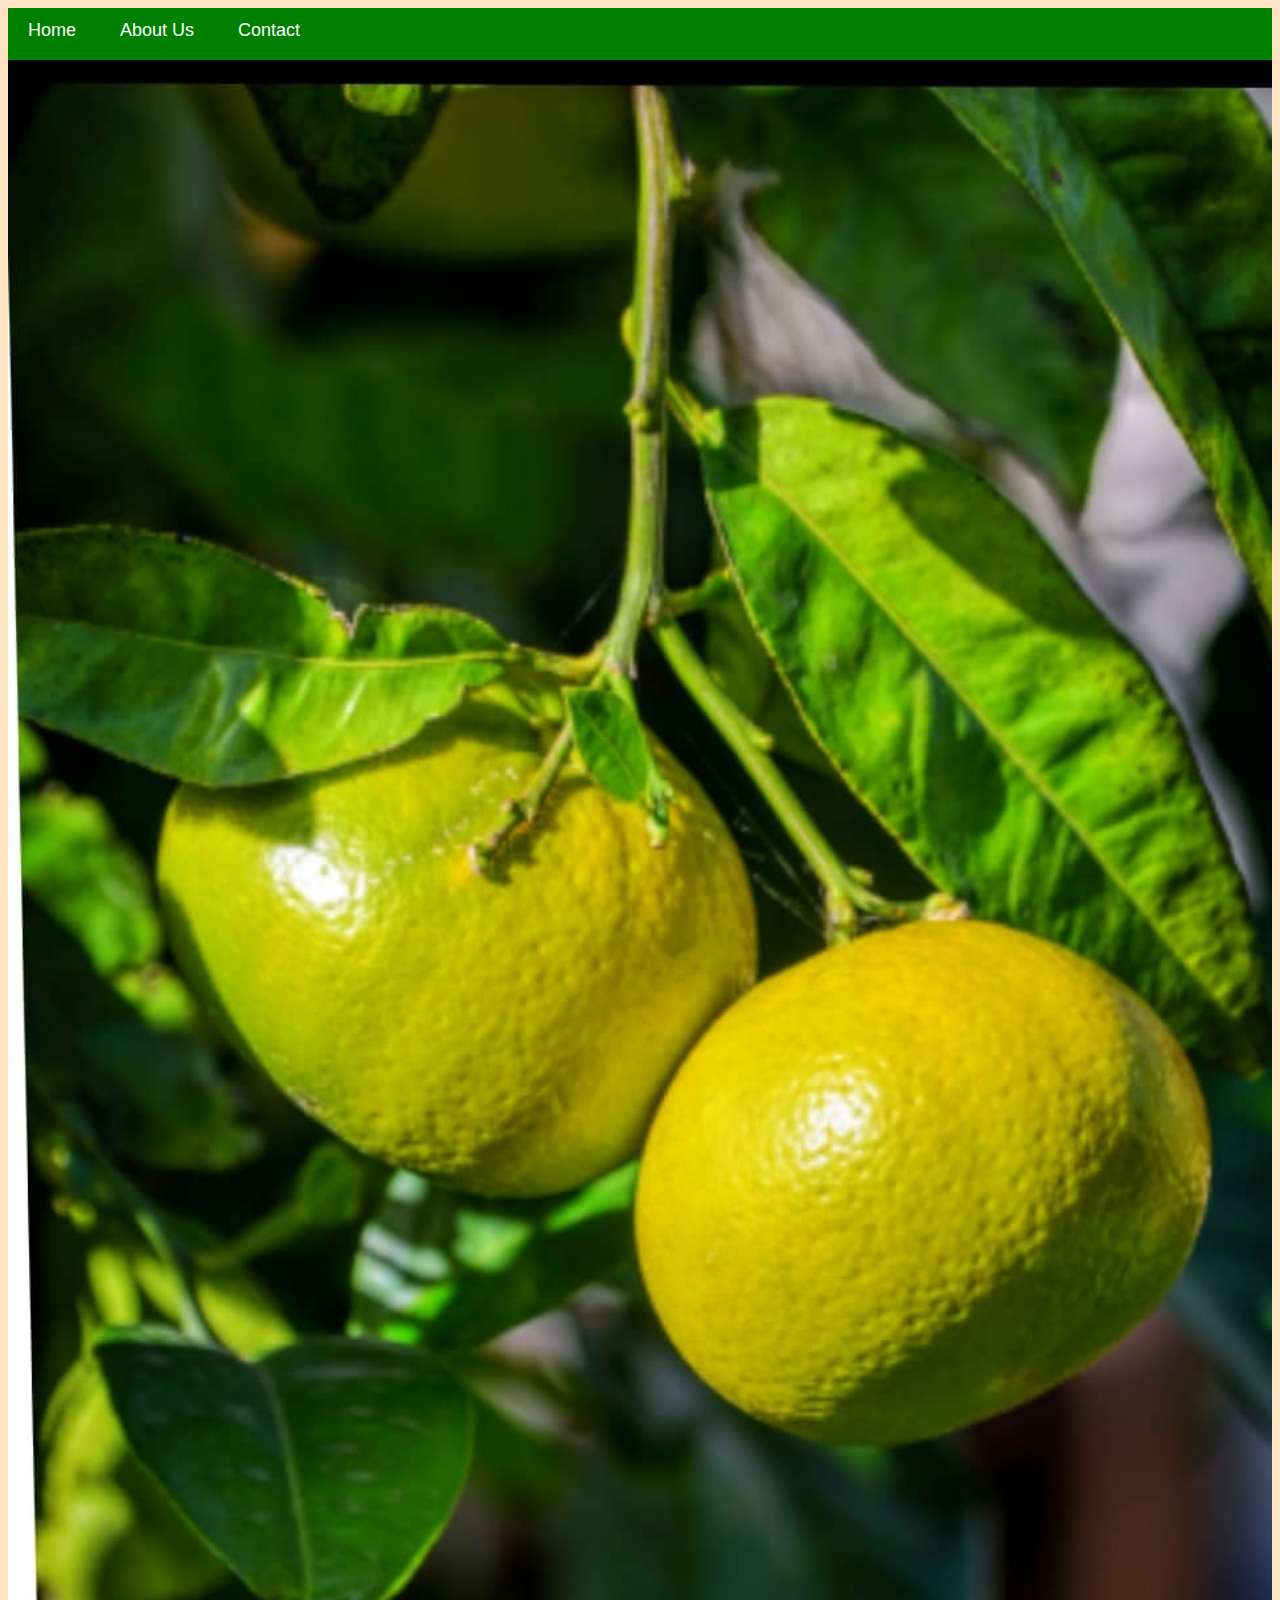
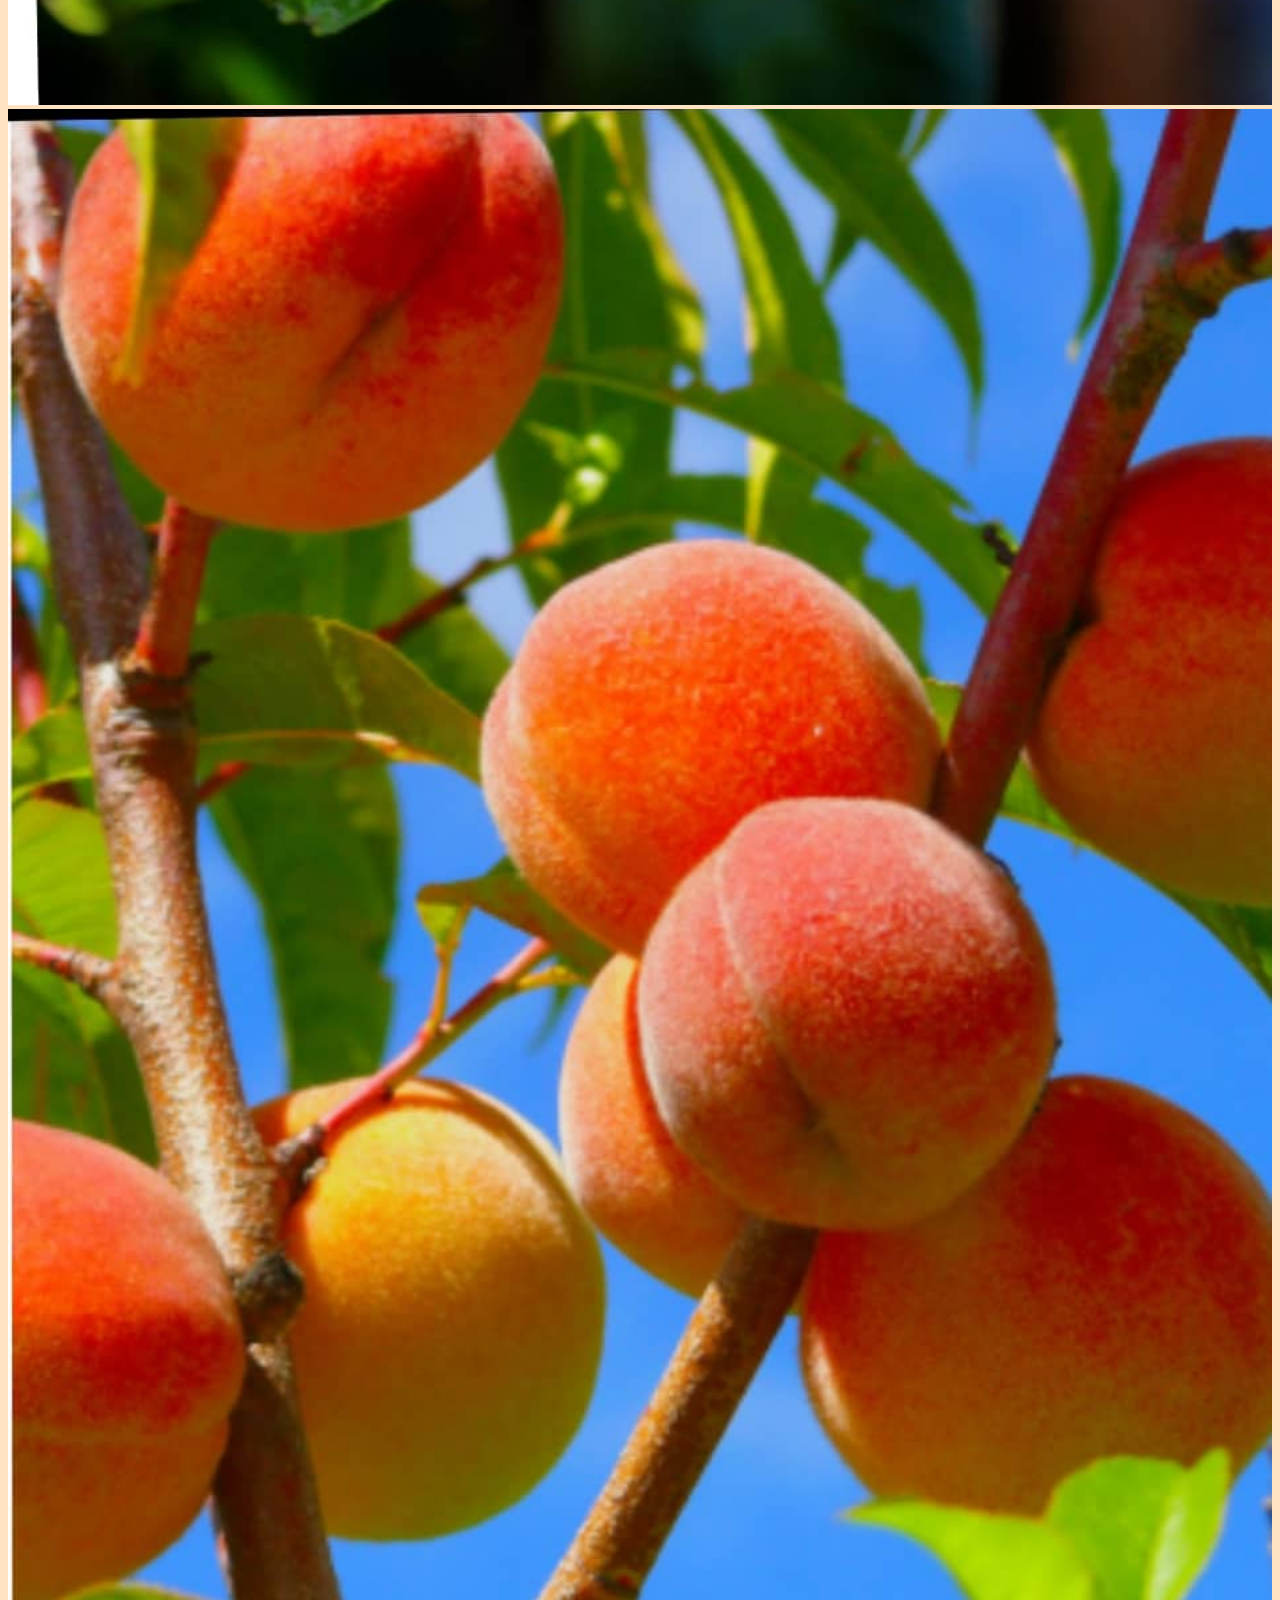
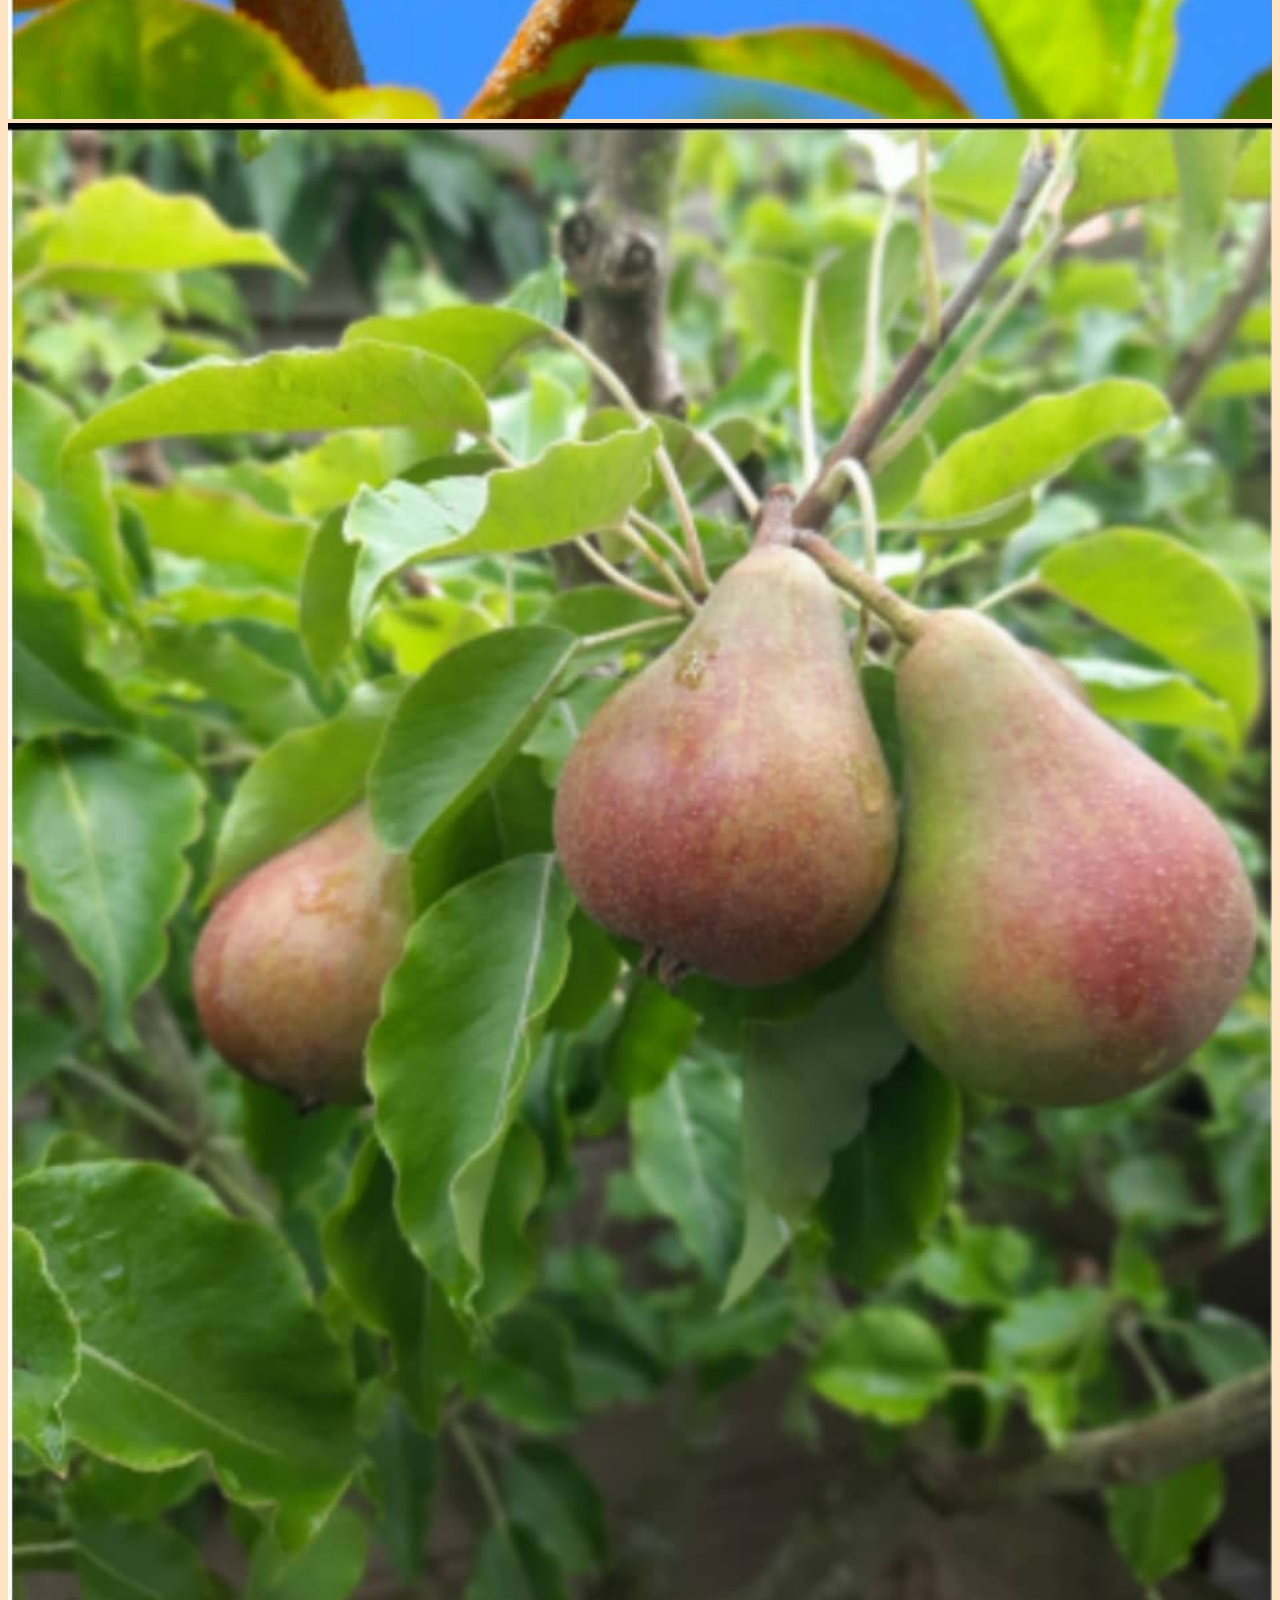
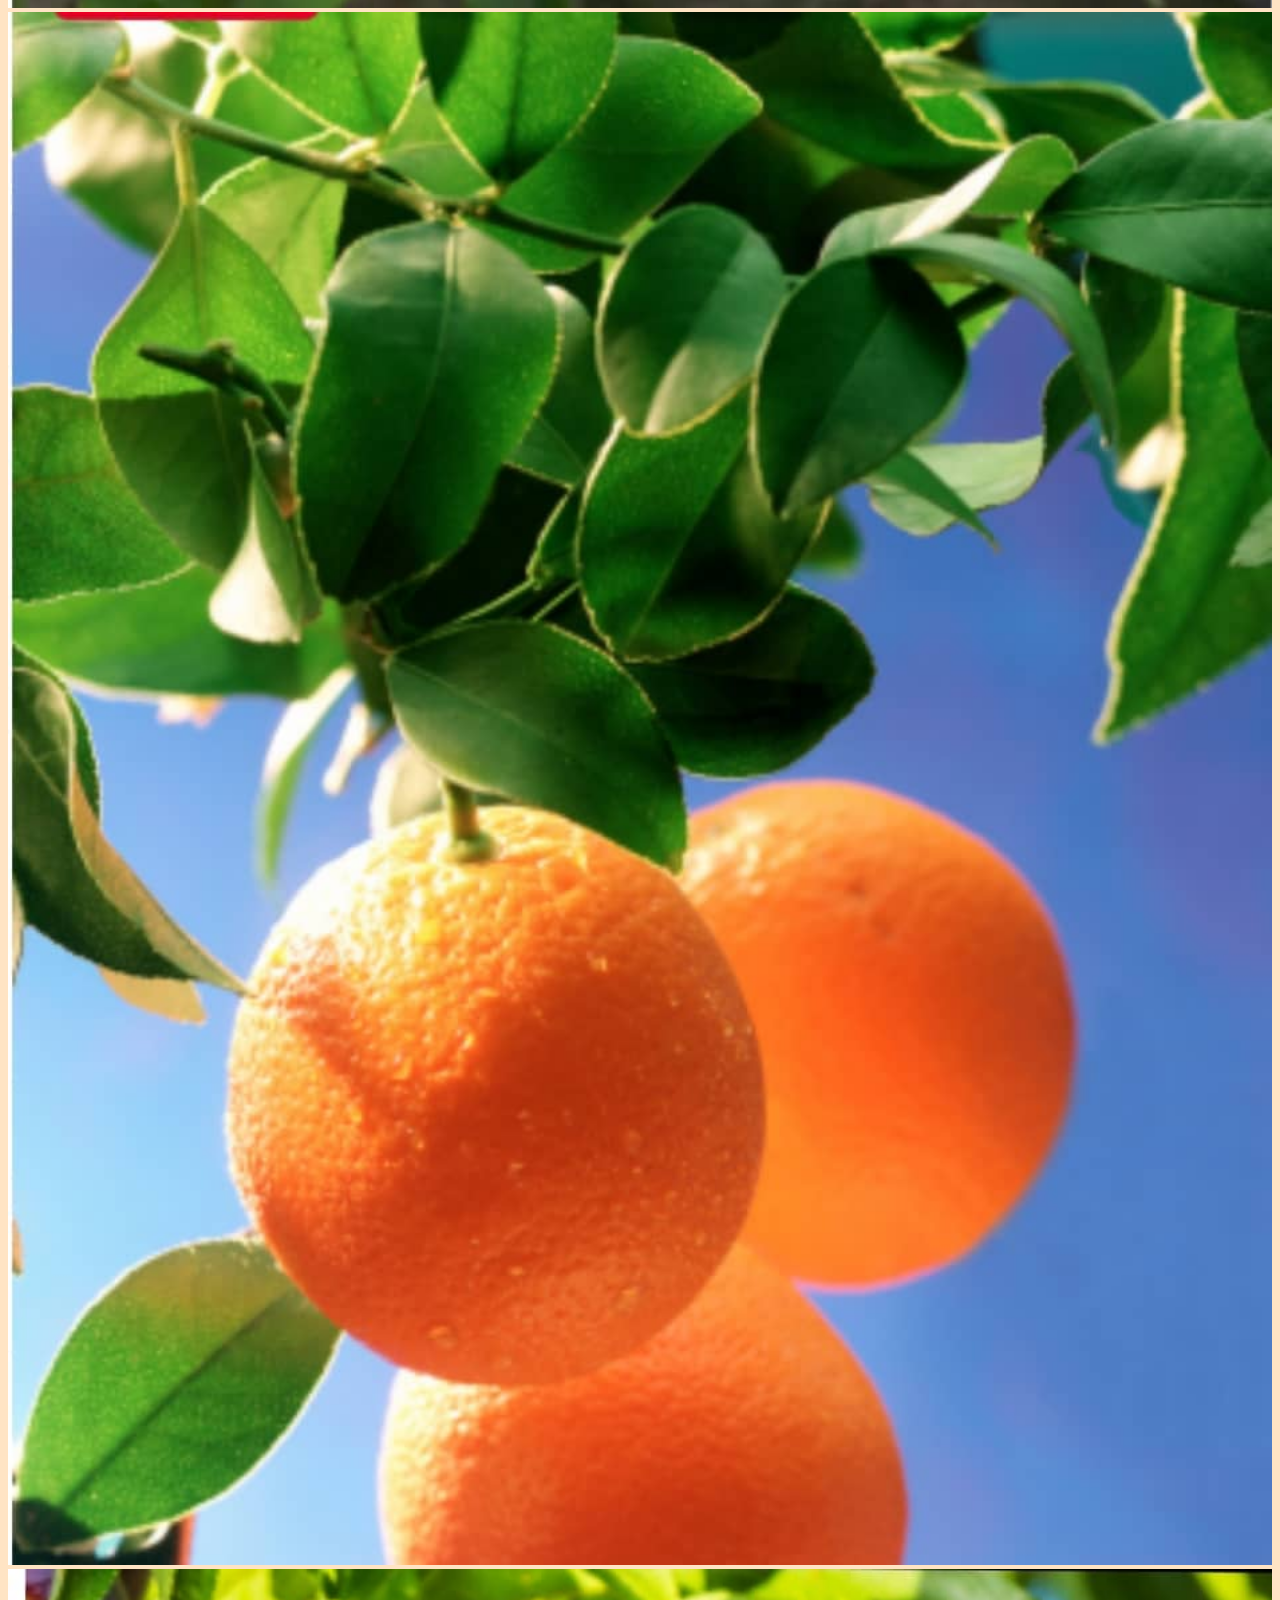
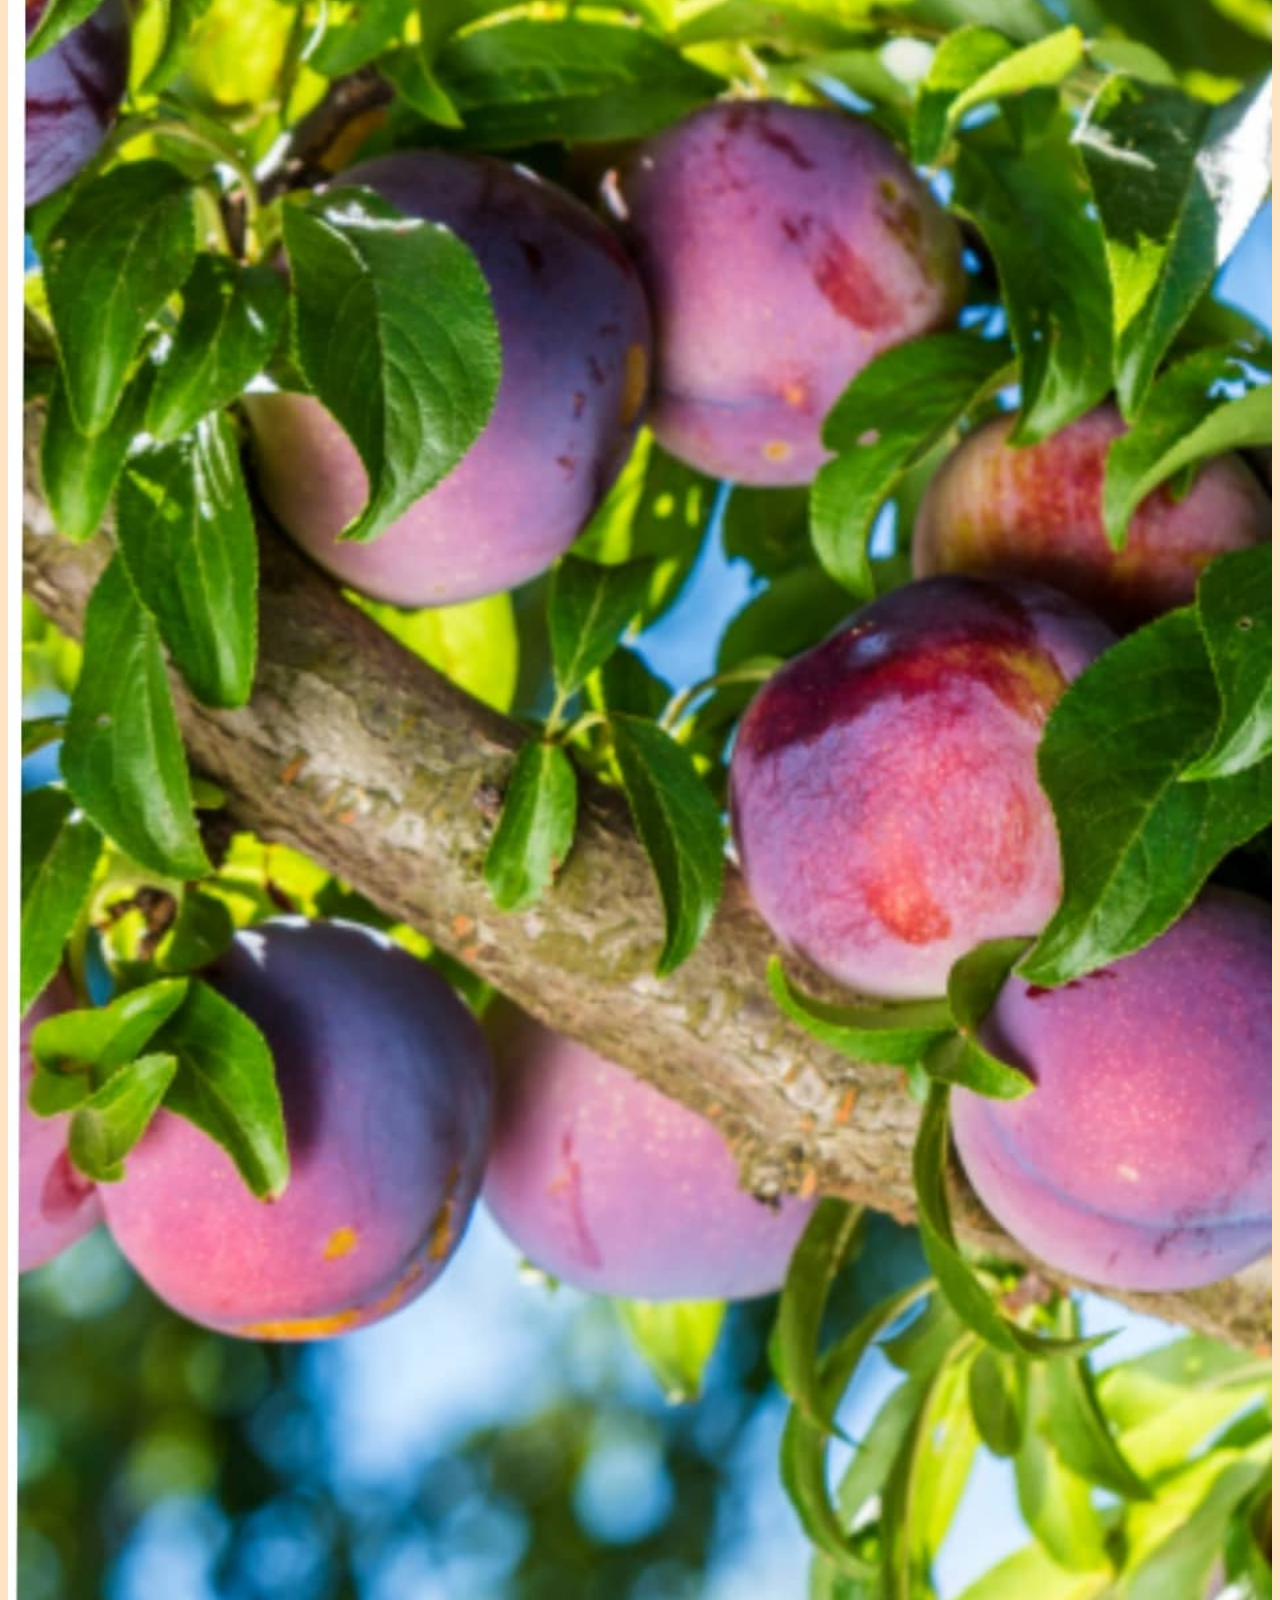
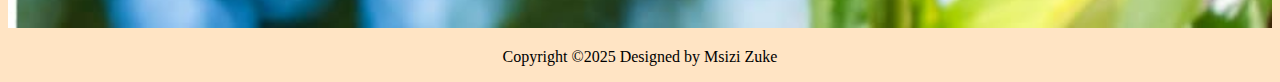
<file: index.html>
<!DOCTYPE html>
<html>
    <head>
        <link rel="stylesheet" href="style.css">
        <body>
            <div id="menu">
                <a href="index.html">Home</a>
                <a href="about.html">About Us</a>
                <a href="contact.html">Contact</a>
            </div>
            <div class="gallery">
                <a href="lemon-1.html"><img src="images/lemon-1.jpg" /></a>
                <a href="peach-2.html"><img src="images/peach-2.jpg" /></a>
                <a href="pearl-3.html"><img src="images/pearl-3.jpg" /></a>
                <a href="orange-4.html"><img src="images/orange-4.jpg" /></a>
                <a href="plum-5.html"><img src="images/plum-5.jpg" /></a>
            </div>
            <div class="FooterBottom" style="text-align: center;">
                <p>Copyright &copy;2025 Designed by <span class="designer"></span>Msizi Zuke</p>
            </div>
        </body>
    </head>
</html>
</file>
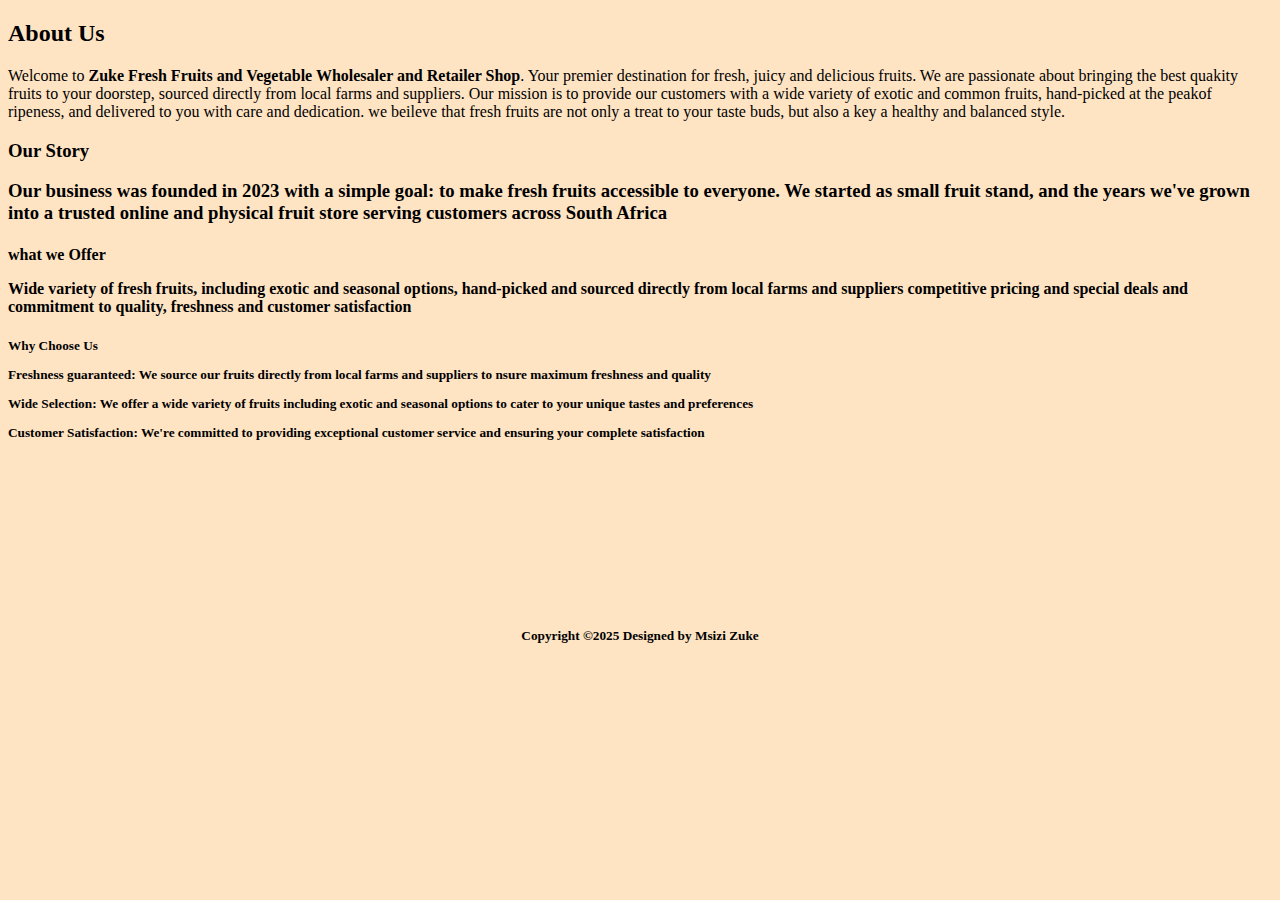
<file: about.html>
<!DOCTYPE html>
<html>
    <head>
        <link rel="stylesheet" href="style.css">
        <body>
            <h2>About Us</h2>
           <p>Welcome to <b>Zuke Fresh Fruits and Vegetable Wholesaler and Retailer Shop</b>. Your premier destination for fresh, juicy and delicious fruits. We are passionate about bringing the best quakity fruits to your doorstep, sourced directly from local farms and suppliers.
           Our mission is to provide our customers with a wide variety of exotic and common fruits, hand-picked at the peakof ripeness, and delivered to you with care and dedication. we beileve that fresh fruits are not only a treat to your taste buds, but also a key a healthy and balanced style.</p>
           <h3>Our Story</h>
           <p>Our business was founded in 2023 with a simple goal: to make fresh fruits accessible to everyone. We started as small fruit stand, and the years we've grown into a trusted online and physical fruit store serving customers across South Africa</p>
           <h4>what we Offer</h>
           <p>Wide variety of fresh fruits, including exotic and seasonal options,
           hand-picked and sourced directly from local farms and suppliers
           competitive pricing and special deals and commitment to quality, freshness and customer satisfaction</p>
           <h5>Why Choose Us</h>
            <p>Freshness guaranteed: We source our fruits directly from local farms and suppliers to nsure maximum freshness and quality</p>
            <p>Wide Selection: We offer a wide variety of fruits including exotic and seasonal options to cater to your unique tastes and preferences</p>
            <p>Customer Satisfaction: We're committed to providing exceptional customer service and ensuring your complete satisfaction</p>
            <br> <br> <br> <br> <br> <br> <br> <br> <br> <br>
               <div class="FooterBottom" style="text-align: center;">
                 <p>Copyright &copy;2025 Designed by <span class="designer"></span>Msizi Zuke</p>
               </div>
        </body>
    </head>
</html>
</file>
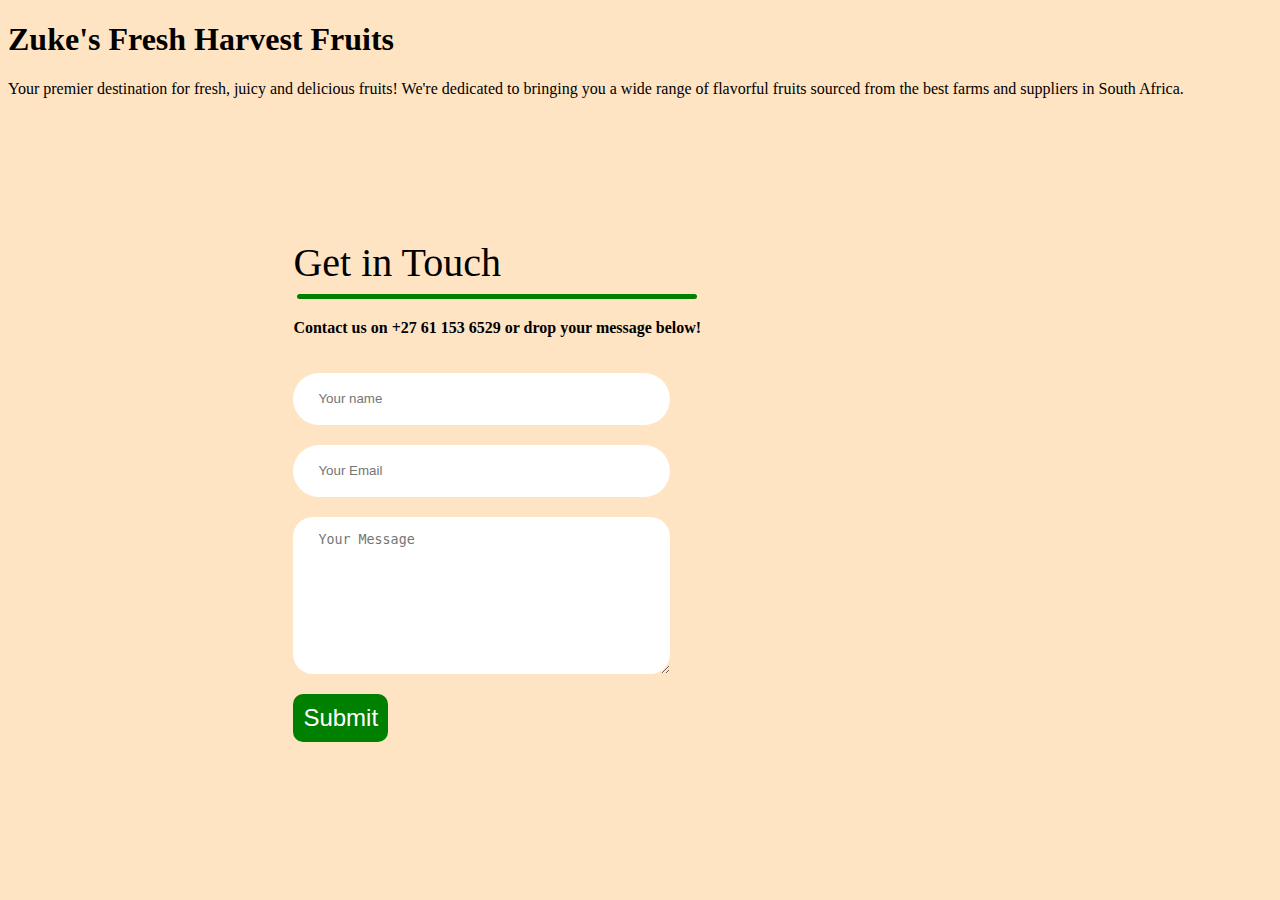
<file: contact.html>
<!DOCTYPE html>
<html>
    <head>
        <title>Contact Form</title>
        <link rel="stylesheet" href="style.css">
        <body>
             <h1 style="text-align: left">Zuke's Fresh Harvest Fruits</h1>
            <p style="text-align: left;">Your premier destination for fresh, juicy and delicious fruits! We're dedicated to bringing you a wide range of flavorful fruits sourced from the best farms and suppliers in South Africa.</p>
            <div class="contact-container">
                <form action="" class="contact-left">
                    <div class="contact-left-title">
                        <h2>Get in Touch</h2>
<hr>
<p><b>Contact us on +27 61 153 6529 or drop your message below!</b></p>
                    </div>
<input type="text" name="name" placeholder="Your name" class="contact-inputs" required>
<input type="text" name="email" placeholder="Your Email" class="contact-inputs" required>
<textarea name="message" placeholder="Your Message" class="contact-inputs" required></textarea>
<button type="submit">Submit</button>
            </form>
            <div class="contact-right">

            </div>
            
        </body>
          
    </head>
</html>
</file>
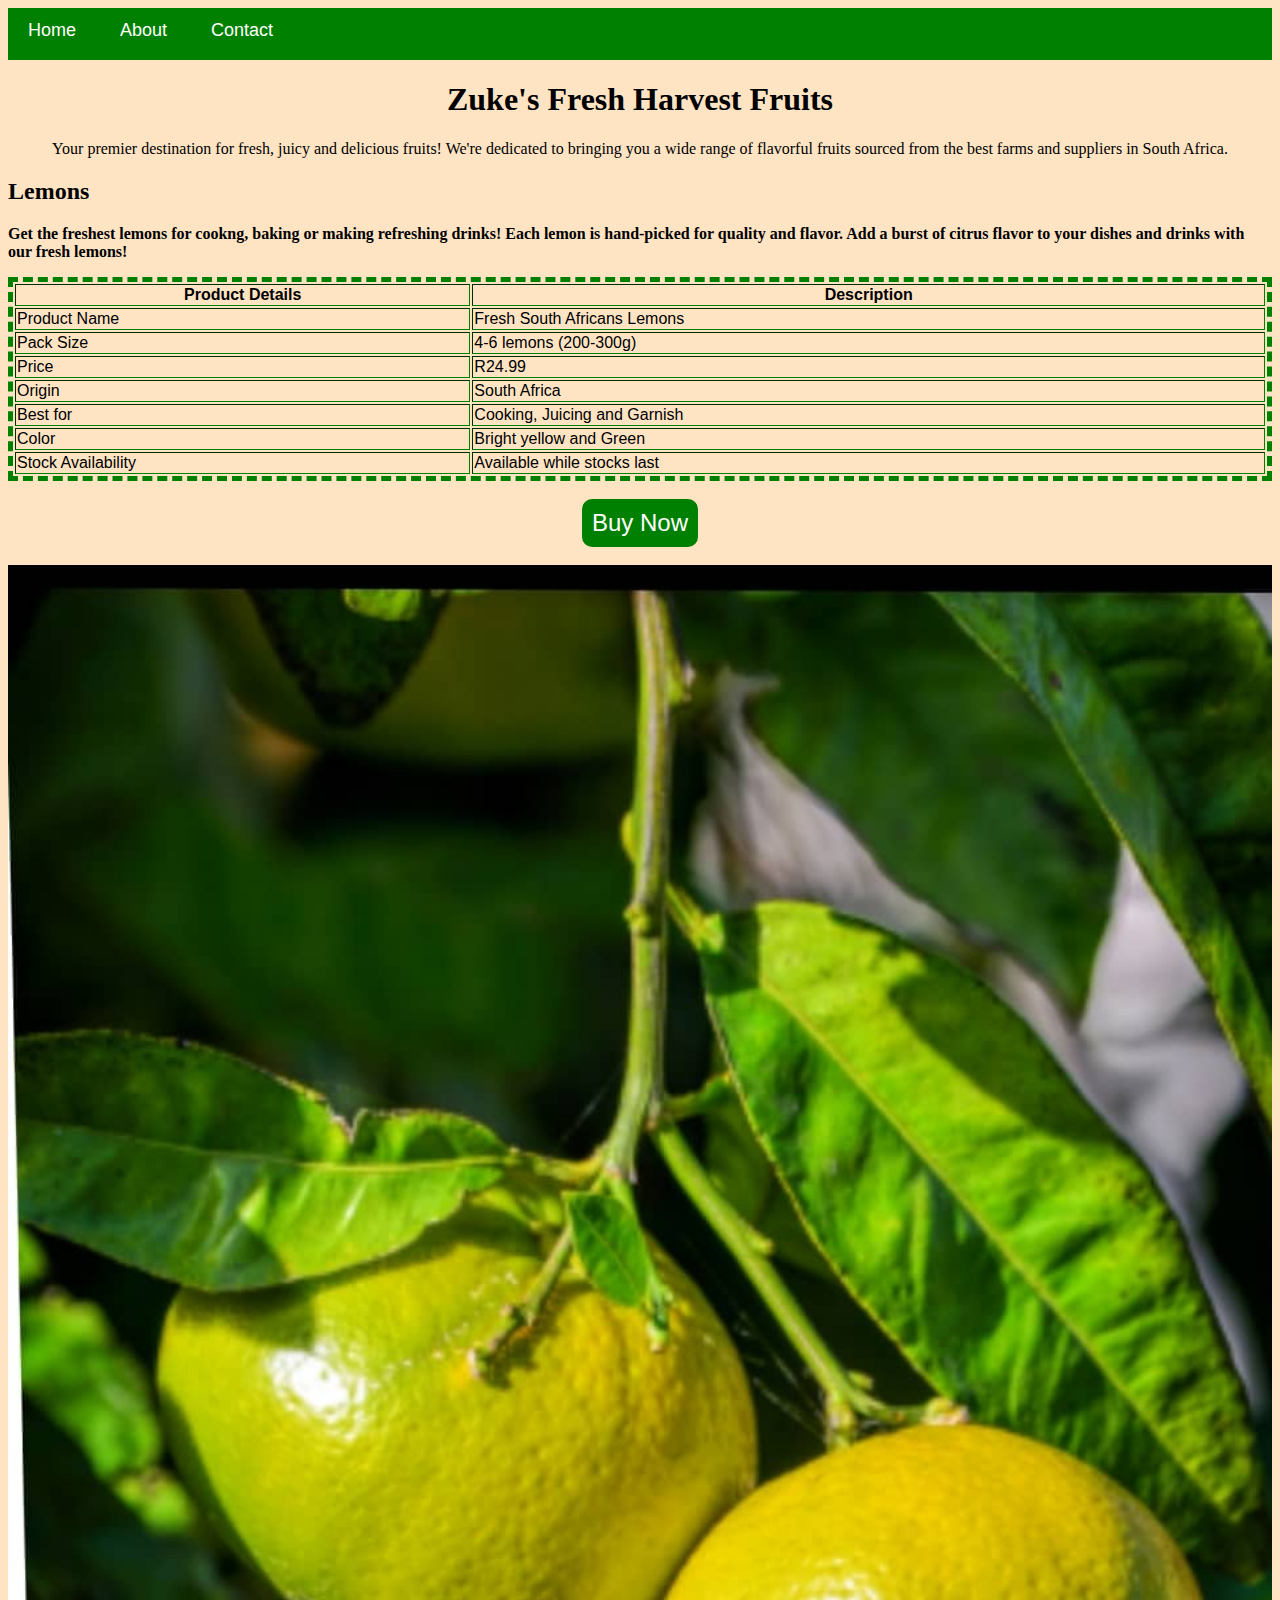
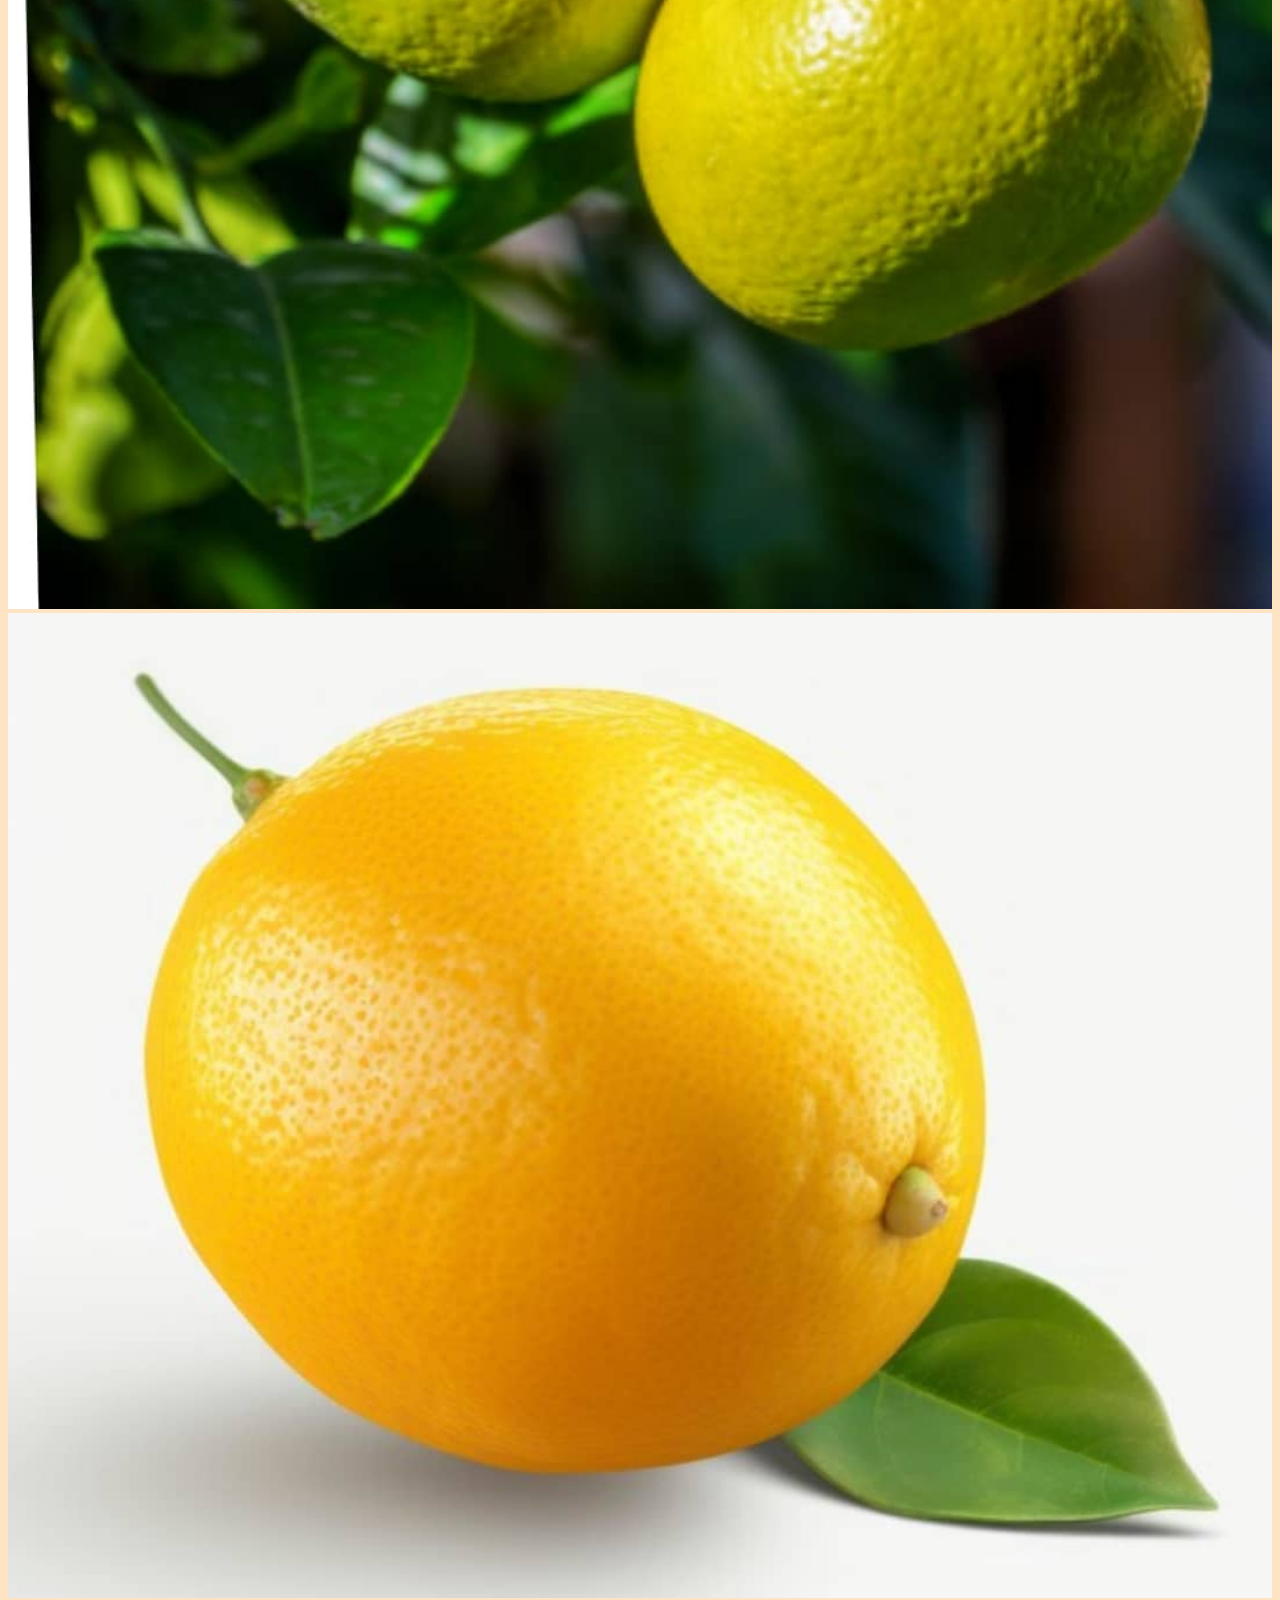
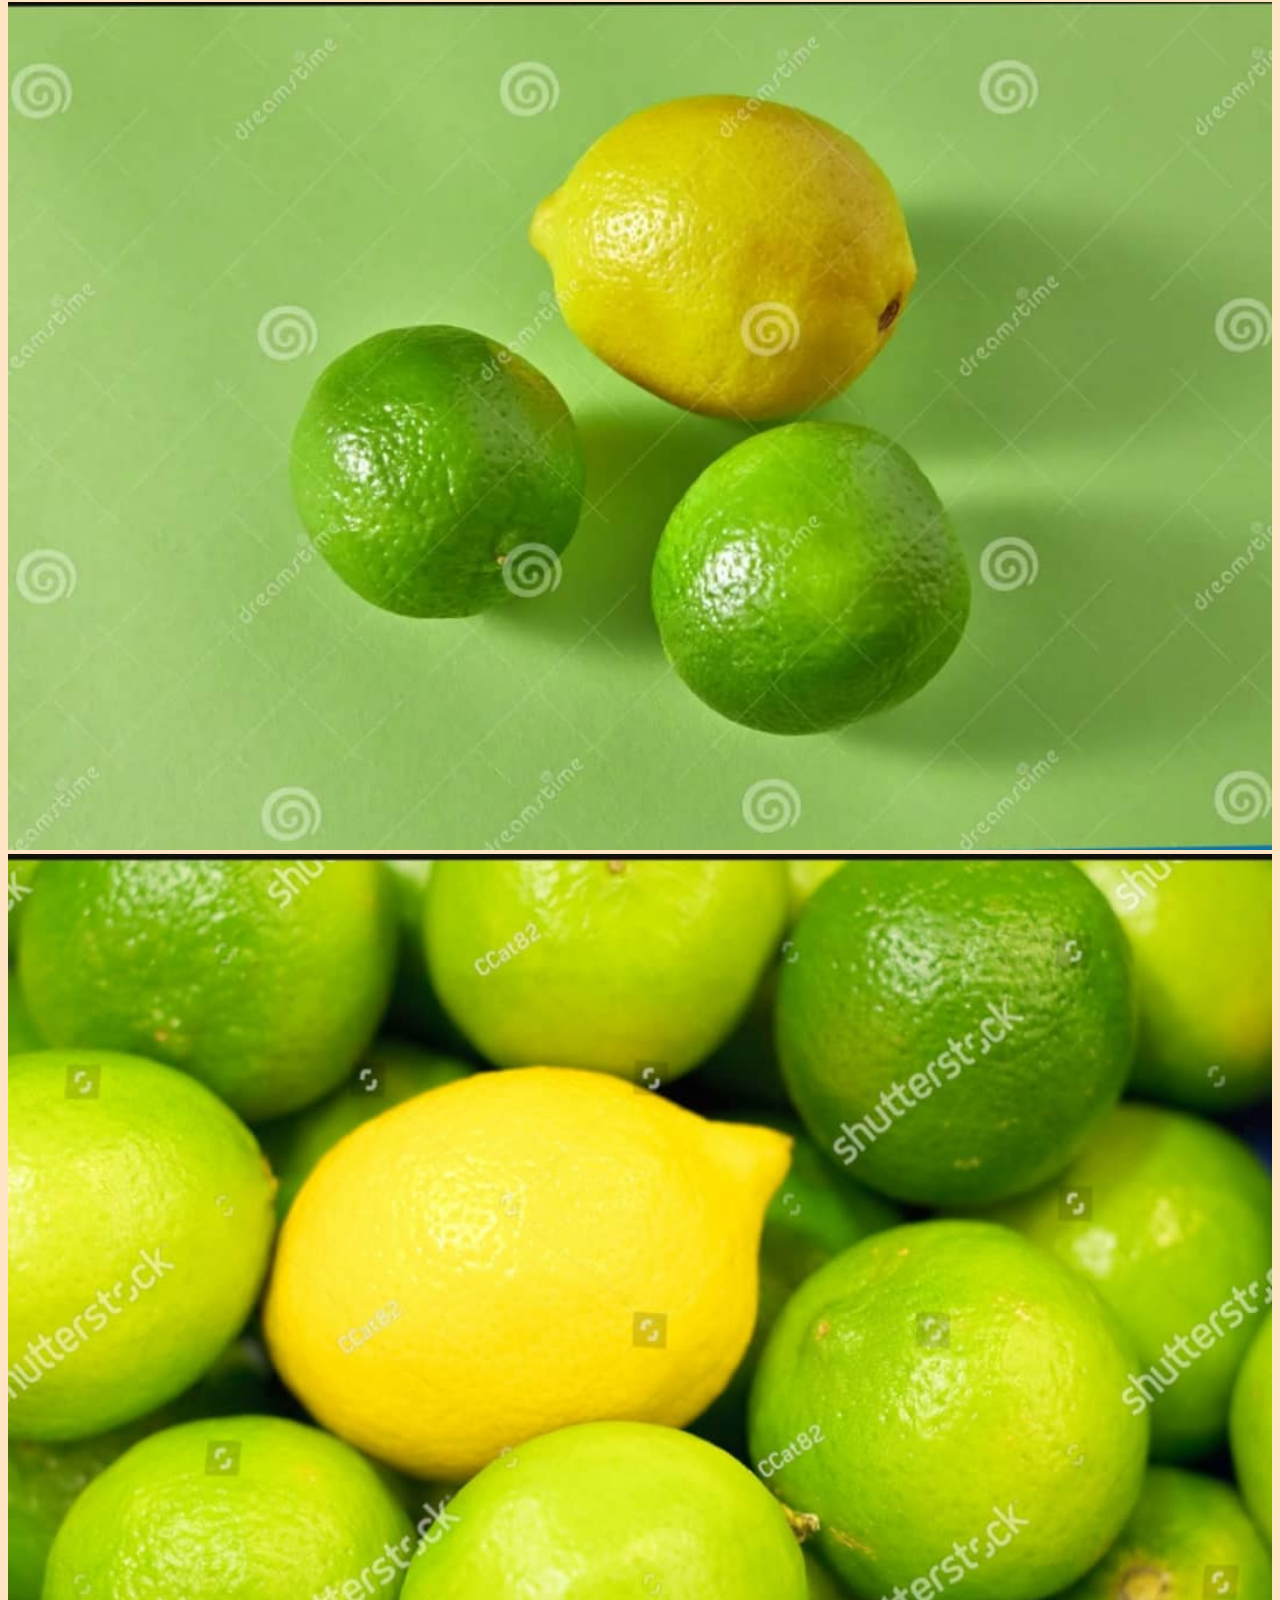
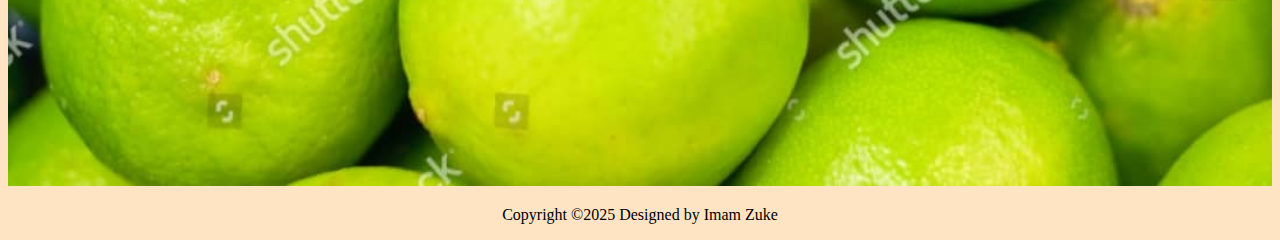
<file: lemon-1.html>
<!DOCTYPE html>
<html>
    <head>
        <link rel="stylesheet" href="style.css">
        </head>
        <body>
            <div id="menu">
                <a href="index.html">Home</a>
  <a href="about.html">About</a>
    <a href="contact.html">Contact</a>
            </div>
             <h1 style="text-align: center">Zuke's Fresh Harvest Fruits</h1>
            <p style="text-align: center;">Your premier destination for fresh, juicy and delicious fruits! We're dedicated to bringing you a wide range of flavorful fruits sourced from the best farms and suppliers in South Africa.</p>
            <h2>Lemons</h2>
            <p><b>Get the freshest lemons for cookng, baking or making refreshing drinks! Each lemon is hand-picked for quality and flavor. Add a burst of citrus flavor to your dishes and drinks with our fresh lemons!</b></p>
            <table border="5"style="width: 100%;" >
                 <tr>
                      <th><b>Product Details</b></th>
                      <th><b>Description</b></th>
                      
                   </tr>
                   <tr>
                       <td>Product Name</td>
                       <td>Fresh South Africans Lemons</td>
                       </tr>
                        <tr>
                       <td>Pack Size</td>
                       <td>4-6 lemons (200-300g)</td>
                       </tr>
                        <tr>
                       <td>Price</td>
                       <td>R24.99</td>
                       </tr>
                        <tr>
                       <td>Origin</td>
                       <td>South Africa</td>
                       </tr>
                        <tr>
                       <td>Best for</td>
                       <td>Cooking, Juicing and Garnish</td>
                       </tr>
                        <tr>
                       <td>Color</td>
                       <td>Bright yellow and Green</td>
                       </tr>
                       <tr>
                       <td>Stock Availability</td>
                       <td>Available while stocks last</td>
                       </tr>
            </table>
    <br>
    <div style="text-align: center;">
<button>Buy Now</button>
    </div>
        <br>
            <div class="gallery">
                <img src="images/lemon-1.jpg" />
                <img src="images/lemon-001.jpg" />
                <img src="images/lemon-002.jpg" />
                <img src="images/lemon-003.jpg" />
            </div>
               <div class="FooterBottom" style="text-align: center;">
                 <p>Copyright &copy;2025 Designed by <span class="designer"></span>Imam Zuke</p>
               </div>
        </body>
</html>
</file>
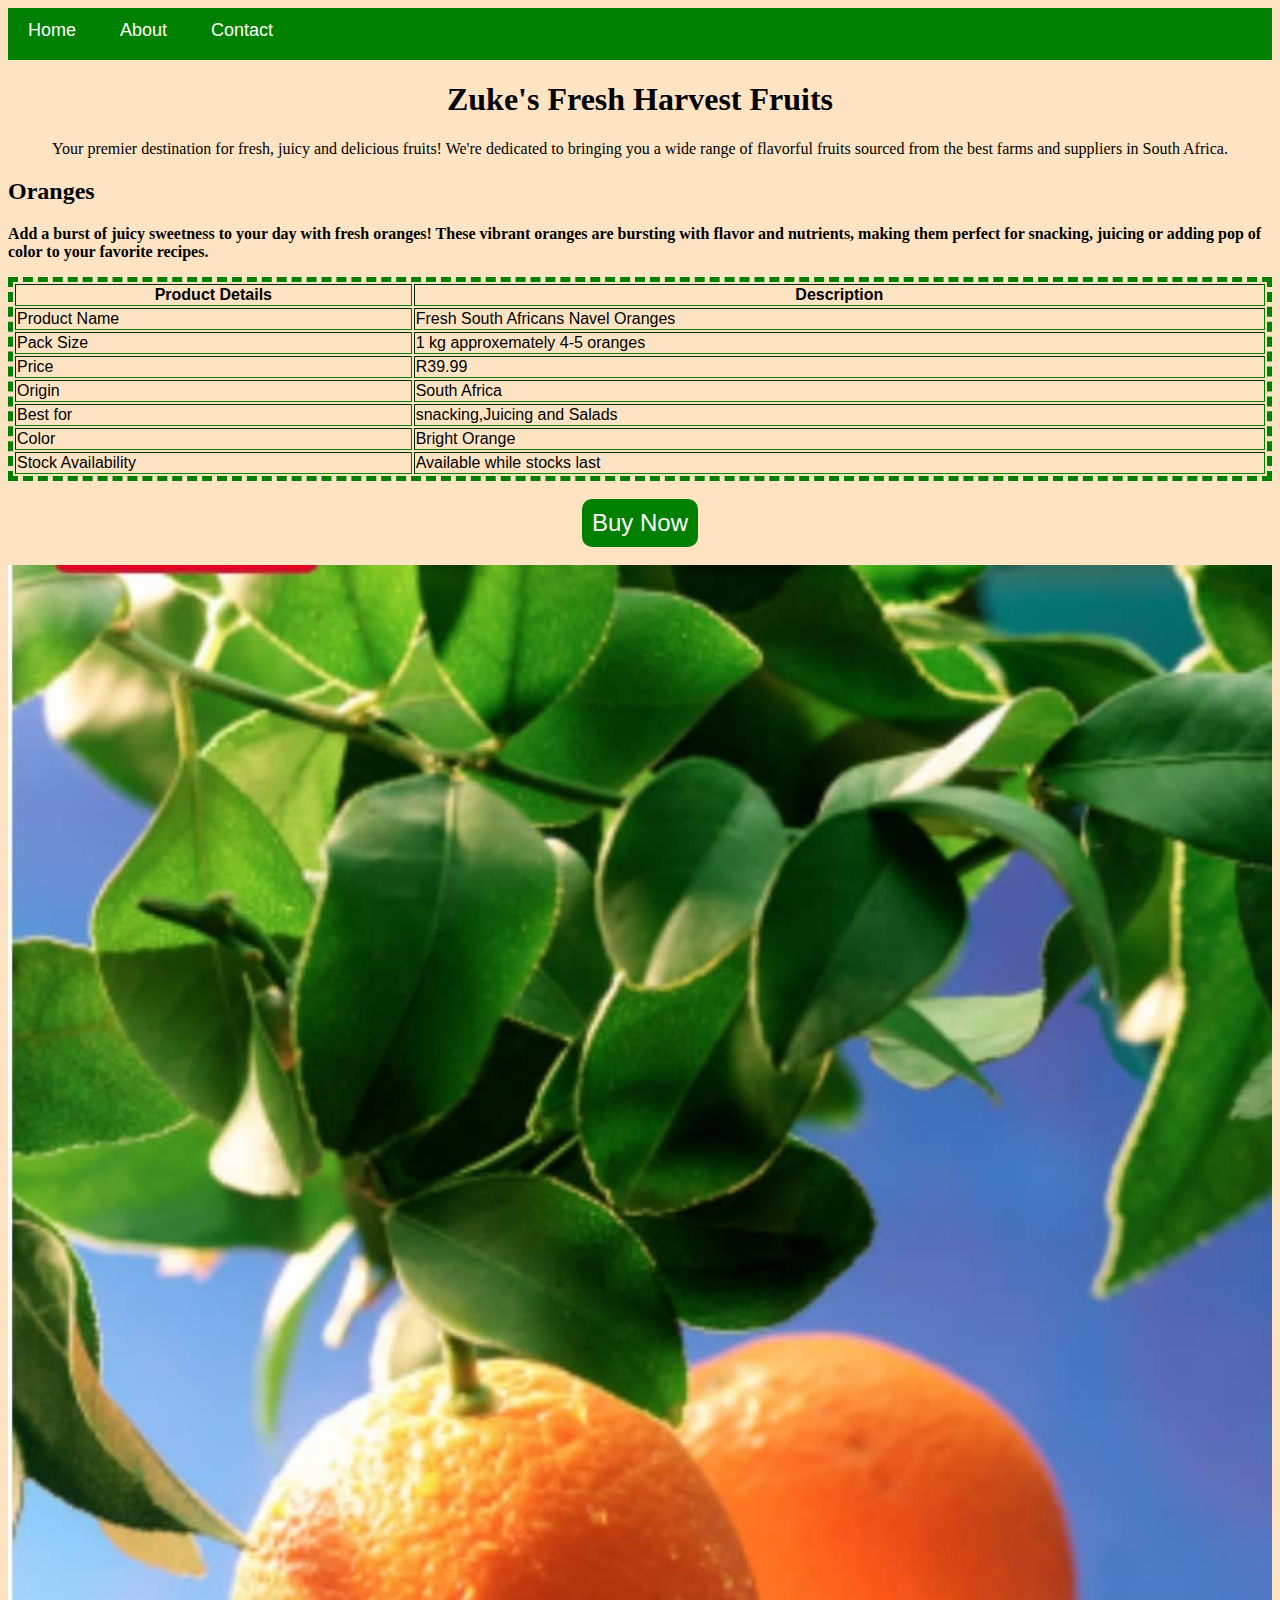
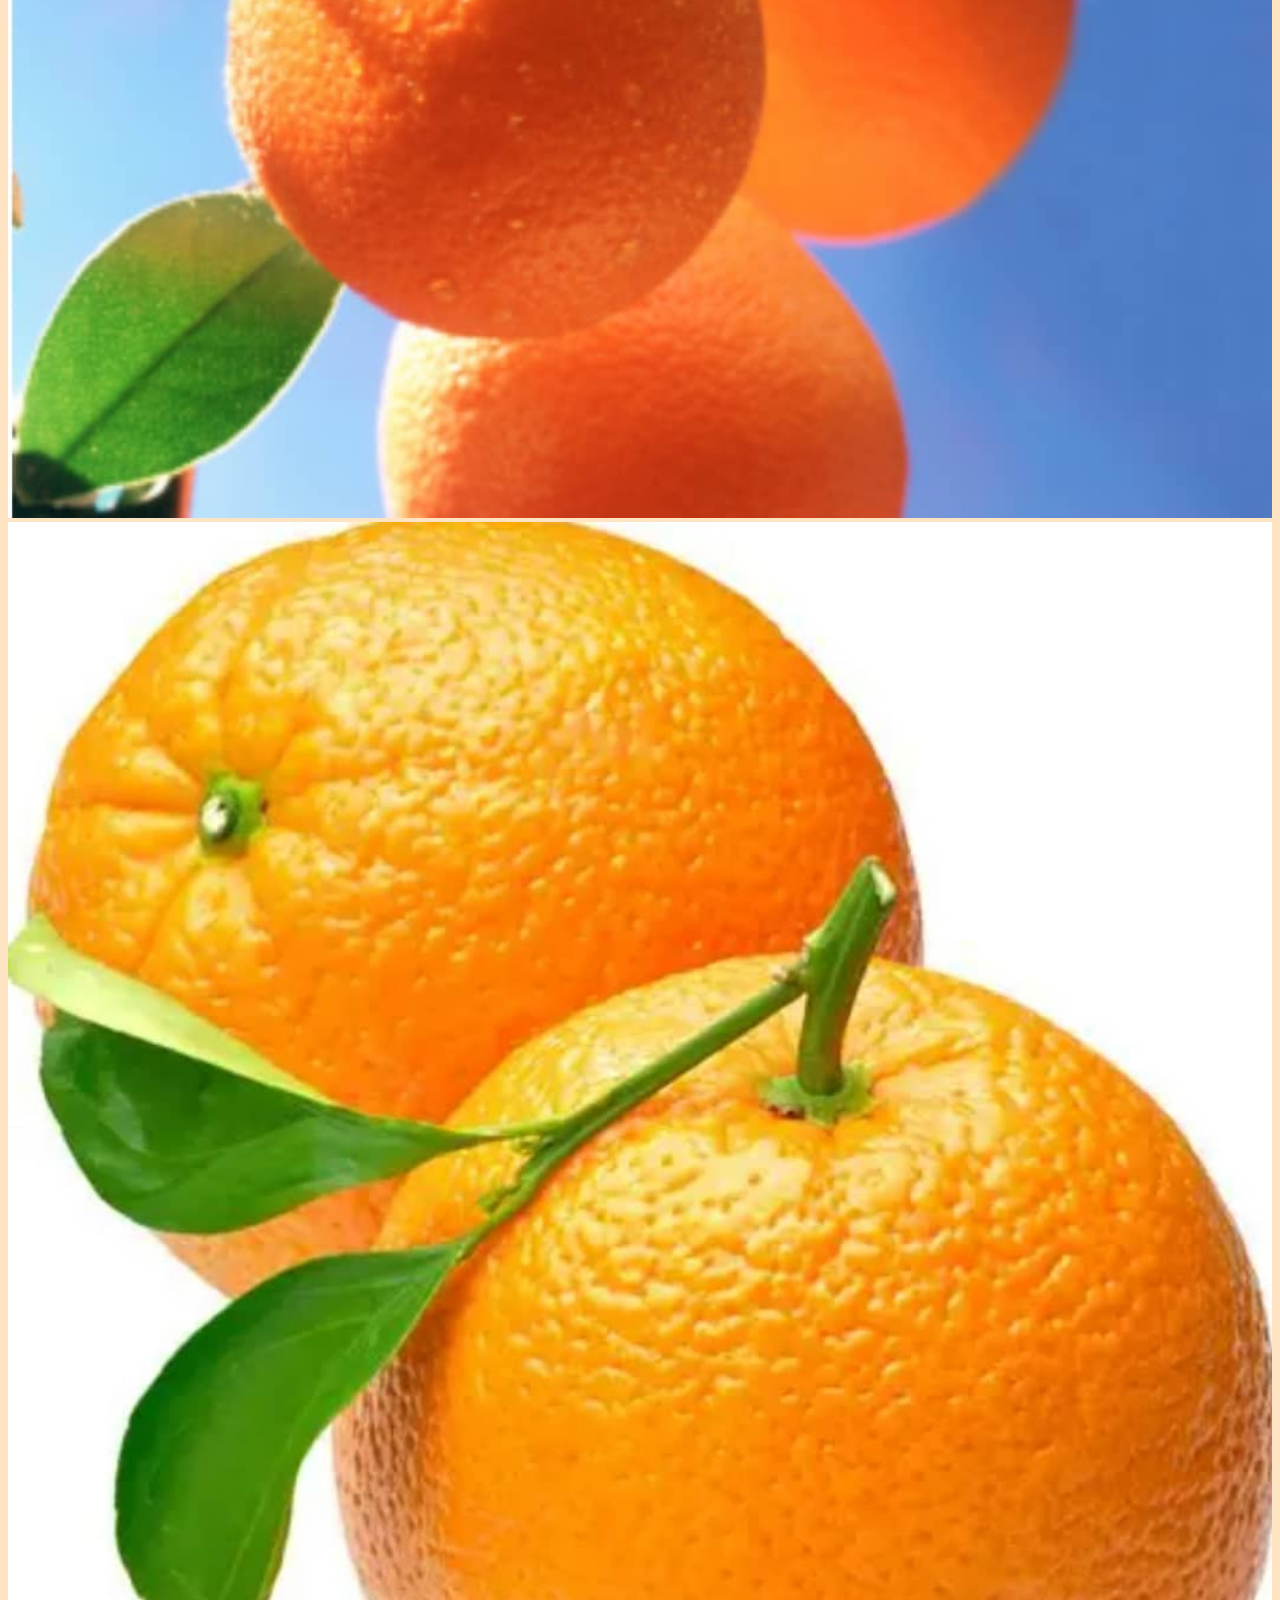
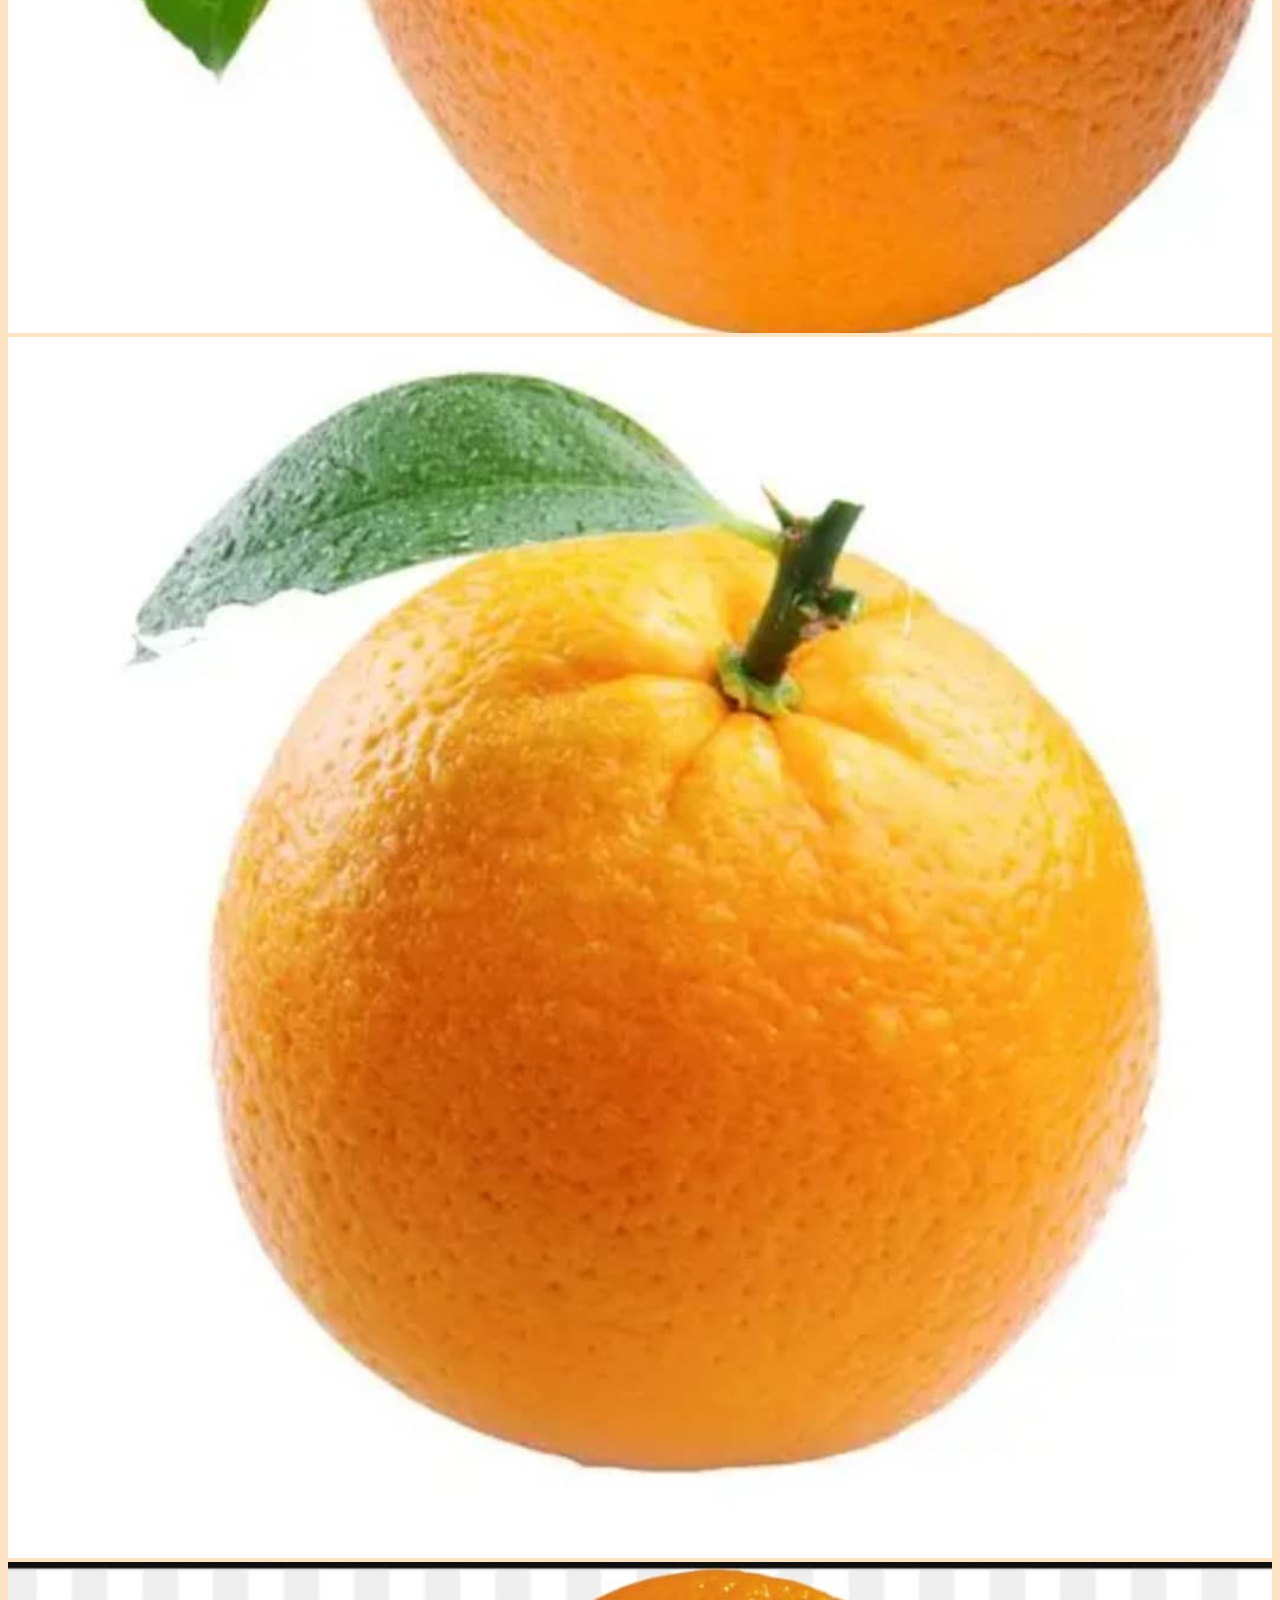
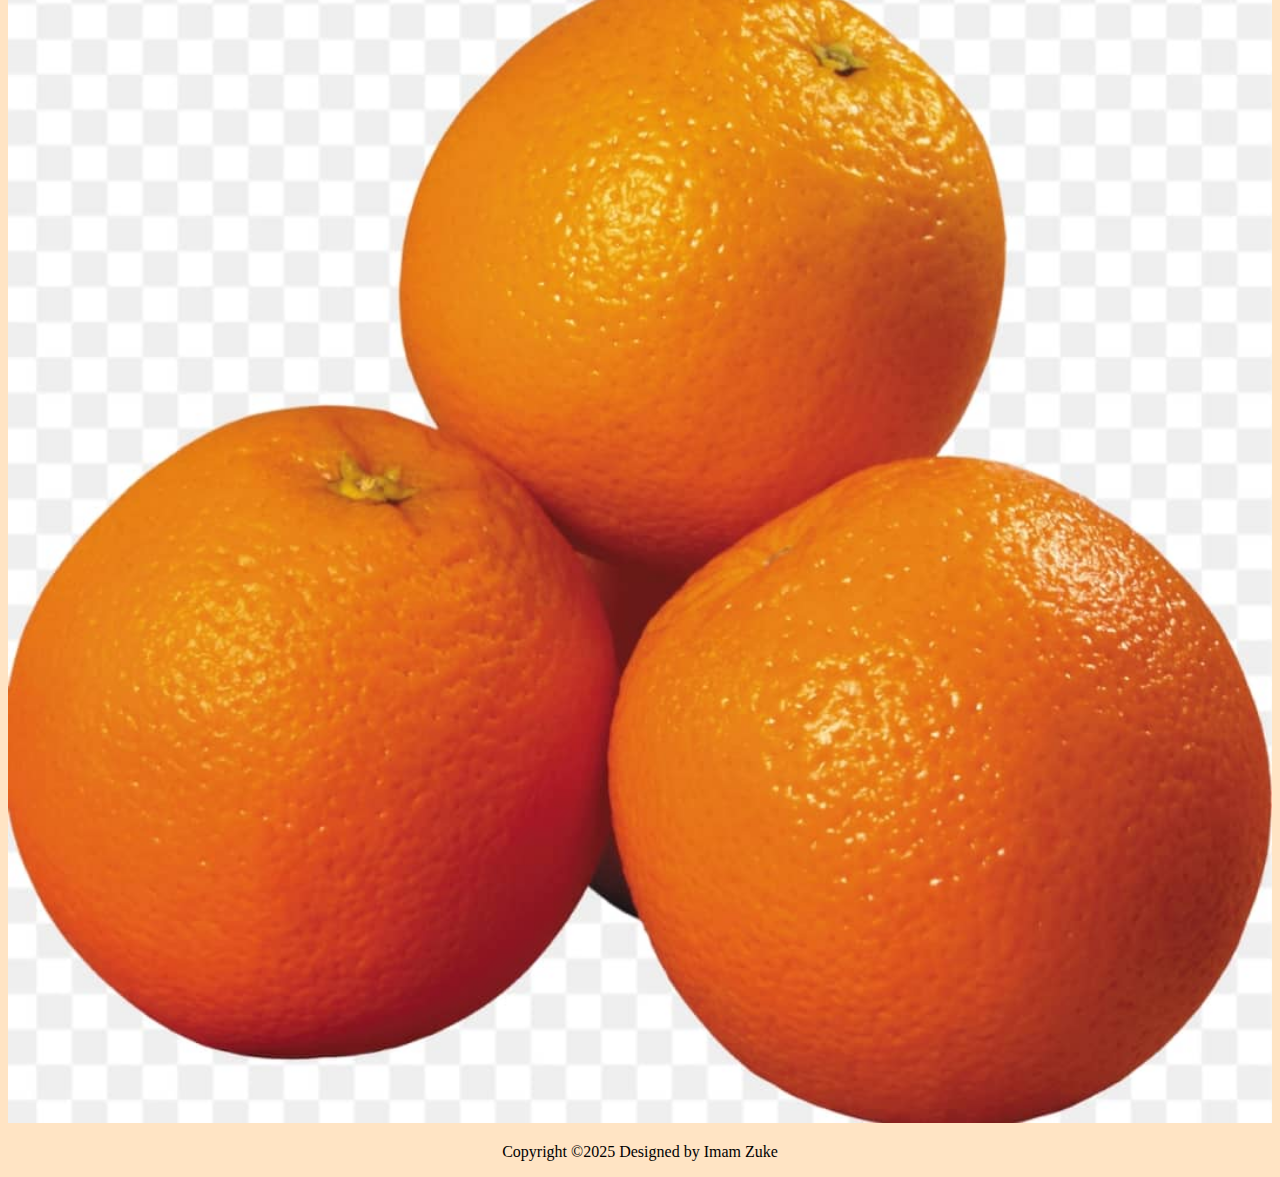
<file: orange-4.html>
<!DOCTYPE html>
<html>
    <head>
        <link rel="stylesheet" href="style.css">
        </head>
        <body>
            <div id="menu">
                <a href="index.html">Home</a>
  <a href="about.html">About</a>
    <a href="contact.html">Contact</a>
            </div>
              <h1 style="text-align: center">Zuke's Fresh Harvest Fruits</h1>
            <p style="text-align: center;">Your premier destination for fresh, juicy and delicious fruits! We're dedicated to bringing you a wide range of flavorful fruits sourced from the best farms and suppliers in South Africa.</p>
            <h2>Oranges</h2>
            <P><b>Add a burst of juicy sweetness to your day with fresh oranges! These vibrant oranges are bursting with flavor and nutrients, making them perfect for snacking, juicing or adding pop of color to your favorite recipes.</b></P>
            <table border="5"style="width: 100%;" >
                 <tr>
                      <th><b>Product Details</b></th>
                      <th><b>Description</b></th>
                      
                   </tr>
                   <tr>
                       <td>Product Name</td>
                       <td>Fresh South Africans Navel Oranges</td>
                       </tr>
                        <tr>
                       <td>Pack Size</td>
                       <td>1 kg approxemately 4-5 oranges</td>
                       </tr>
                        <tr>
                       <td>Price</td>
                       <td>R39.99</td>
                       </tr>
                        <tr>
                       <td>Origin</td>
                       <td>South Africa</td>
                       </tr>
                        <tr>
                       <td>Best for</td>
                       <td>snacking,Juicing and Salads</td>
                       </tr>
                        <tr>
                       <td>Color</td>
                       <td>Bright Orange</td>
                       </tr>
                       <tr>
                       <td>Stock Availability</td>
                       <td>Available while stocks last</td>
                       </tr>
            </table>
           <br>
    <div style="text-align: center;">
<button>Buy Now</button>
    </div>
    <br>
            <div class="gallery">
                <img src="images/orange-4.jpg" />
                 <img src="images/orange-001.jpg" />
                  <img src="images/orange-002.jpg" />
                   <img src="images/orange-003.jpg" />
            </div>
             <div class="FooterBottom" style="text-align: center;">
                <p>Copyright &copy;2025 Designed by <span class="designer"></span>Imam Zuke</p>
             </div>
        </body>
</html>
</file>
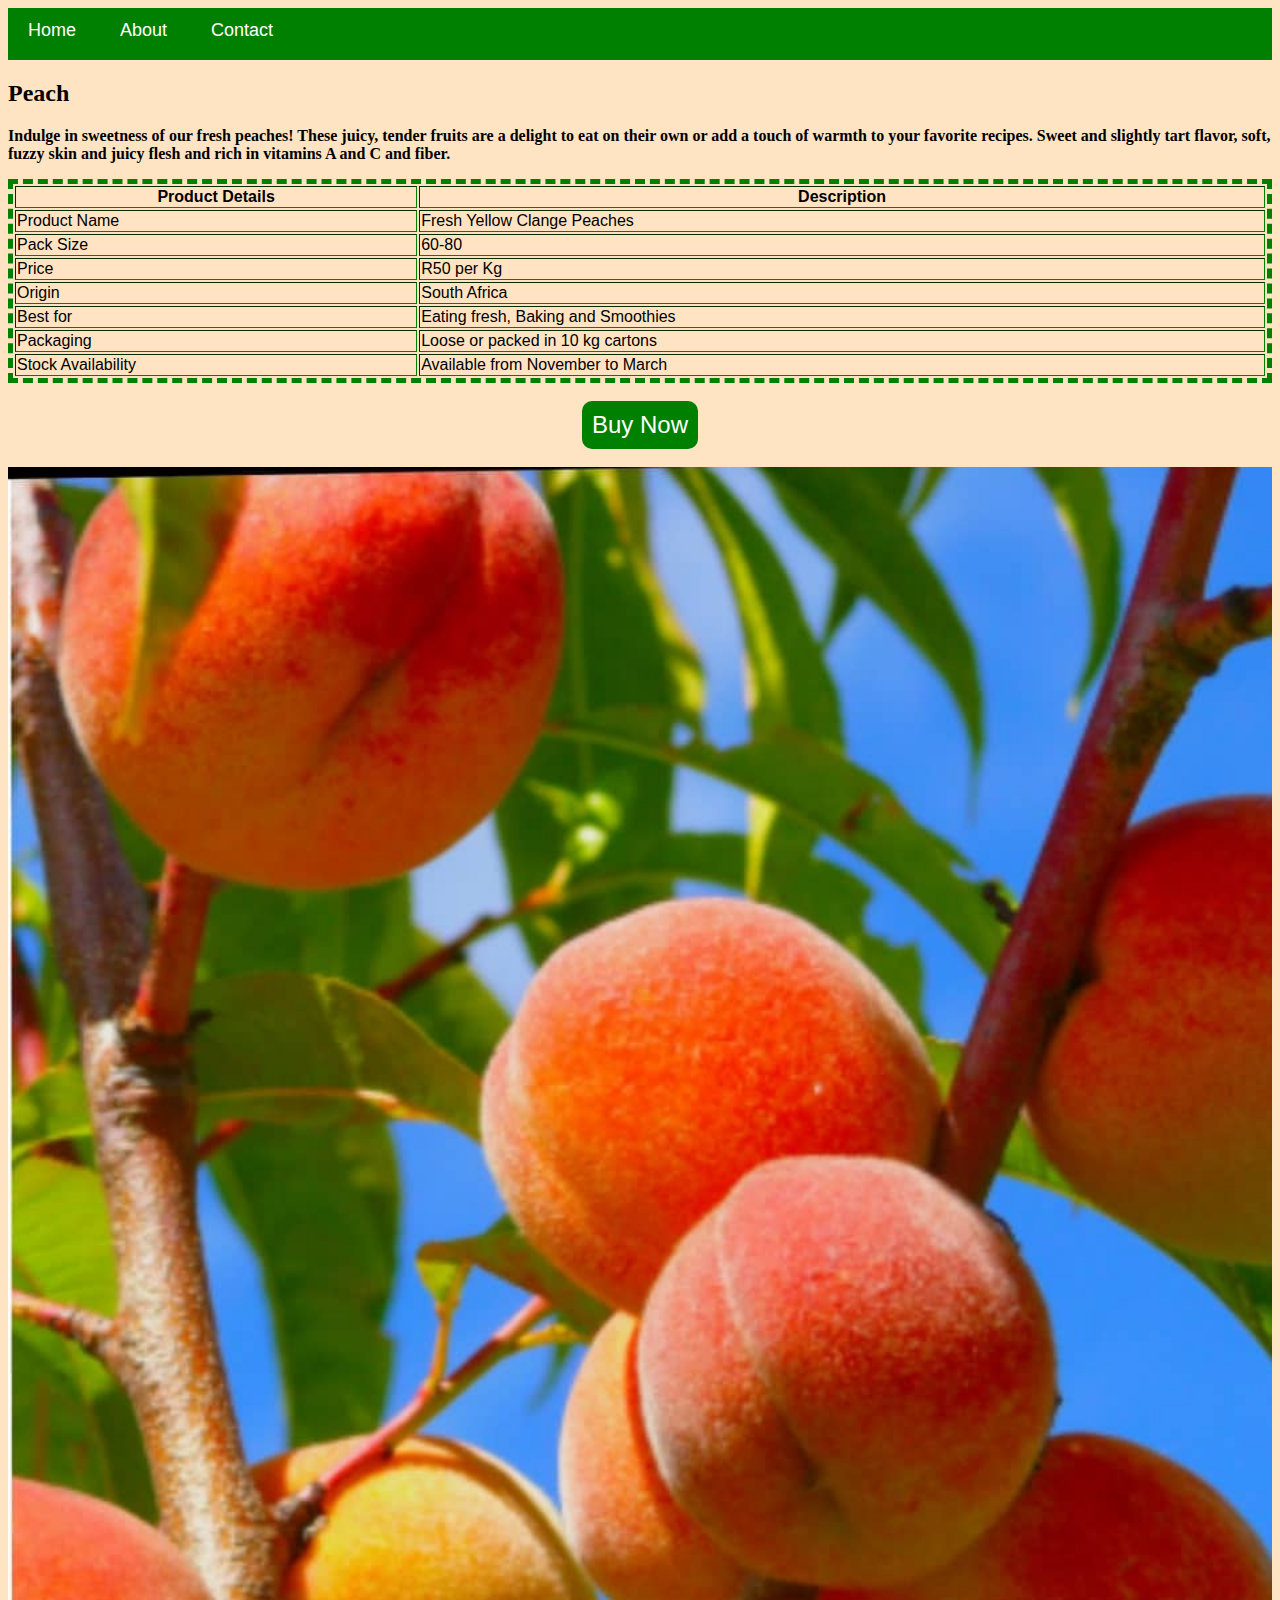
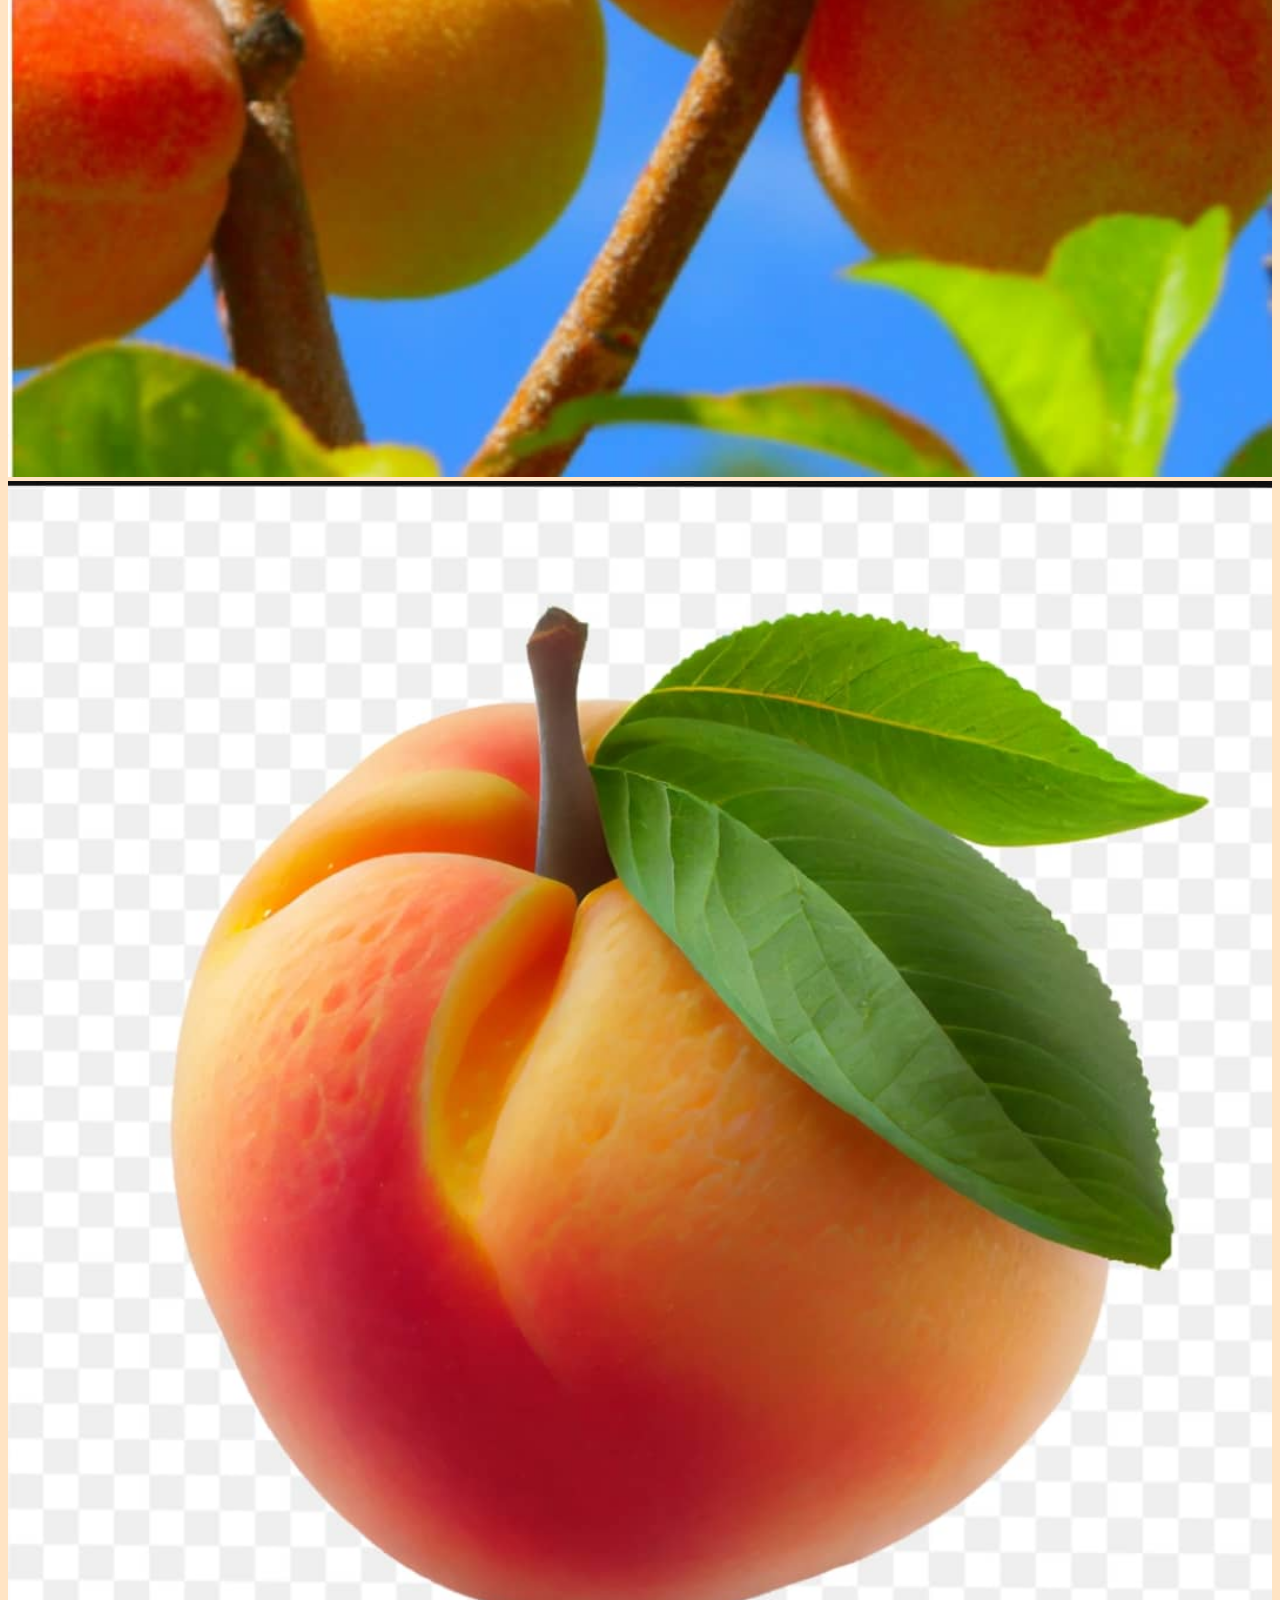
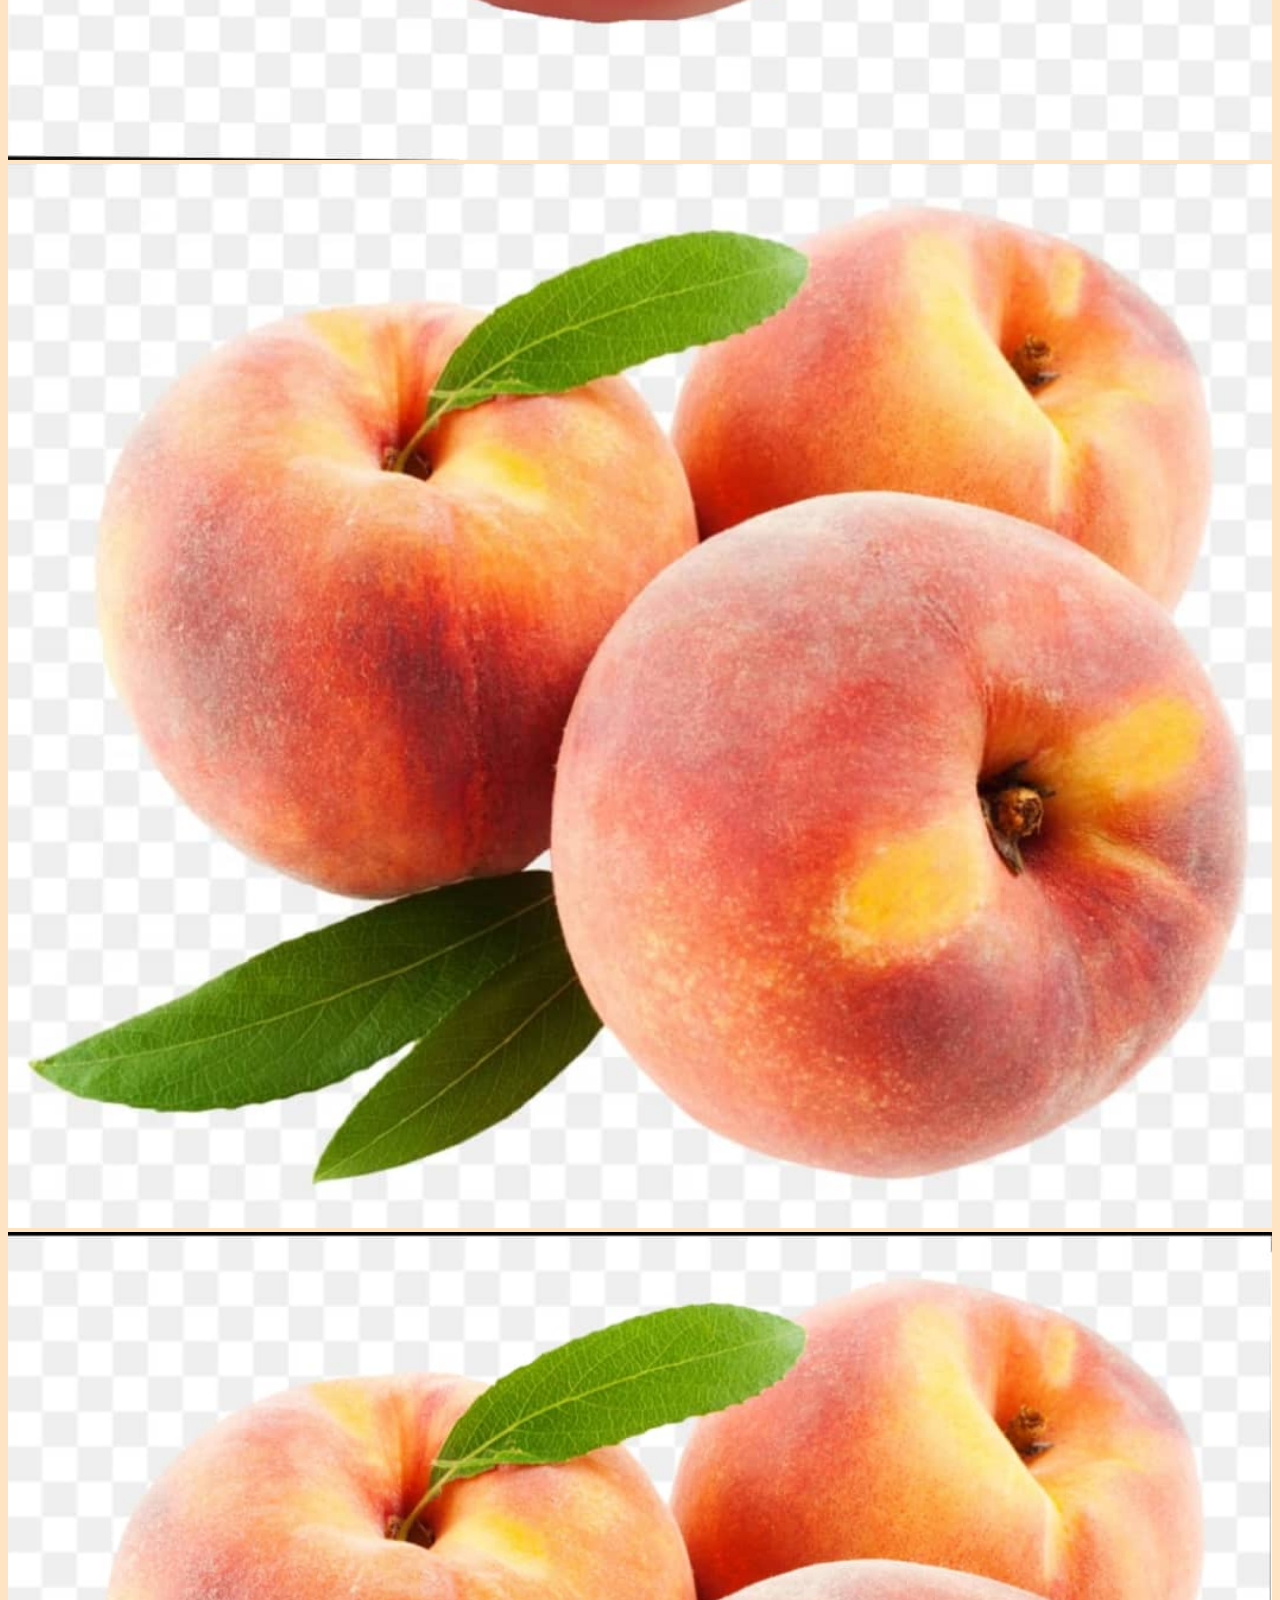
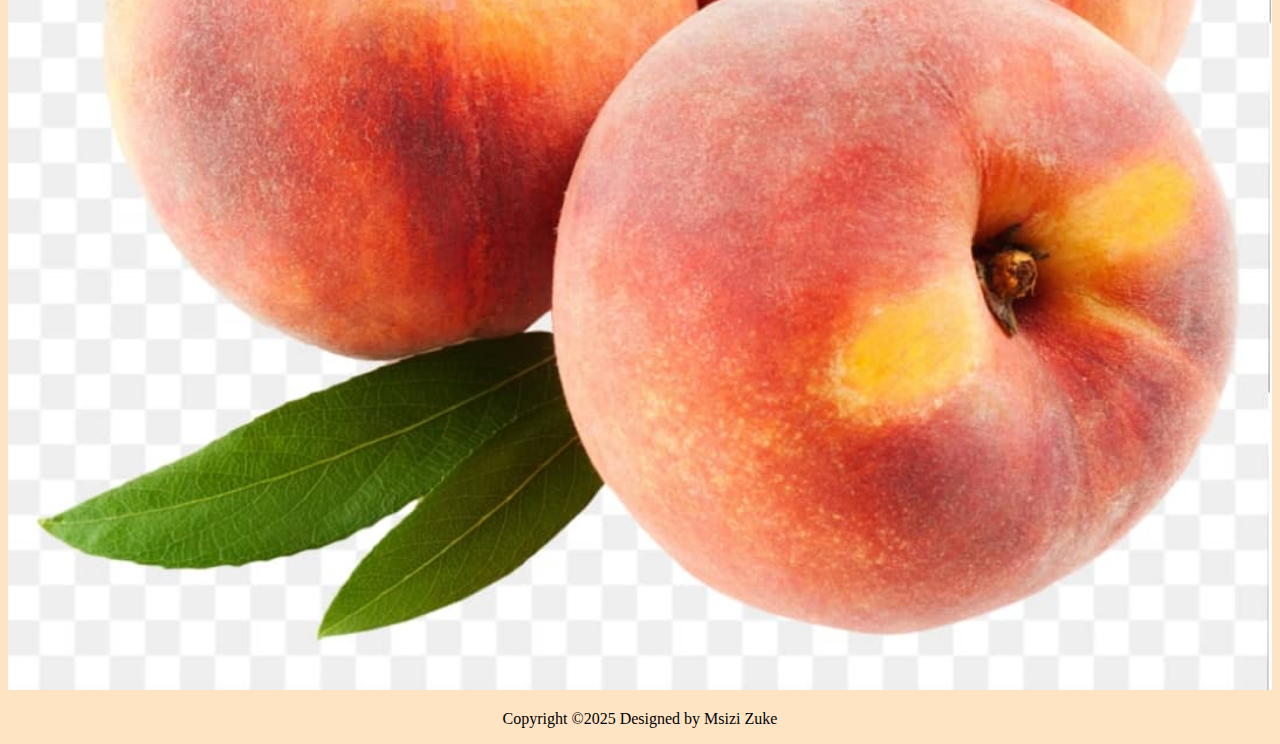
<file: peach-2.html>
<!DOCTYPE html>
<html>
    <head>
        <link rel="stylesheet" href="style.css">
        </head>
        <body>
            <div id="menu">
                <a href="index.html">Home</a>
  <a href="about.html">About</a>
    <a href="contact.html">Contact</a>
            </div>
            <h2>Peach</h2>
            <p><b>Indulge in sweetness of our fresh peaches! These juicy, tender fruits are a delight to eat on their own or add a touch of warmth to your favorite recipes. Sweet and slightly tart flavor, soft, fuzzy skin and juicy flesh and rich in vitamins A and C and fiber.</b></p>
             <table border="5"style="width: 100%;" >
                 <tr>
                      <th><b>Product Details</b></th>
                      <th><b>Description</b></th>
                      
                   </tr>
                   <tr>
                       <td>Product Name</td>
                       <td>Fresh Yellow Clange Peaches</td>
                       </tr>
                        <tr>
                       <td>Pack Size</td>
                       <td>60-80</td>
                       </tr>
                        <tr>
                       <td>Price</td>
                       <td>R50 per Kg</td>
                       </tr>
                        <tr>
                       <td>Origin</td>
                       <td>South Africa</td>
                       </tr>
                        <tr>
                       <td>Best for</td>
                       <td>Eating fresh, Baking and Smoothies</td>
                       </tr>
                        <tr>
                       <td>Packaging</td>
                       <td>Loose or packed in 10 kg cartons</td>
                       </tr>
                       <tr>
                       <td>Stock Availability</td>
                       <td>Available from November to March</td>
                       </tr>
            </table>
            <br>
    <div style="text-align: center;">
<button>Buy Now</button>
    </div>
    <br>
            <div class="gallery">
                <img src="images/peach-2.jpg" />
                <img src="images/peach-001.jpg" />
                <img src="images/peach-002.jpg" />
                <img src="images/peach-003.jpg" />
            </div>
             <div class="FooterBottom" style="text-align: center;">
                <p>Copyright &copy;2025 Designed by <span class="designer"></span>Msizi Zuke</p>
             </div>
        </body>
</html>
</file>
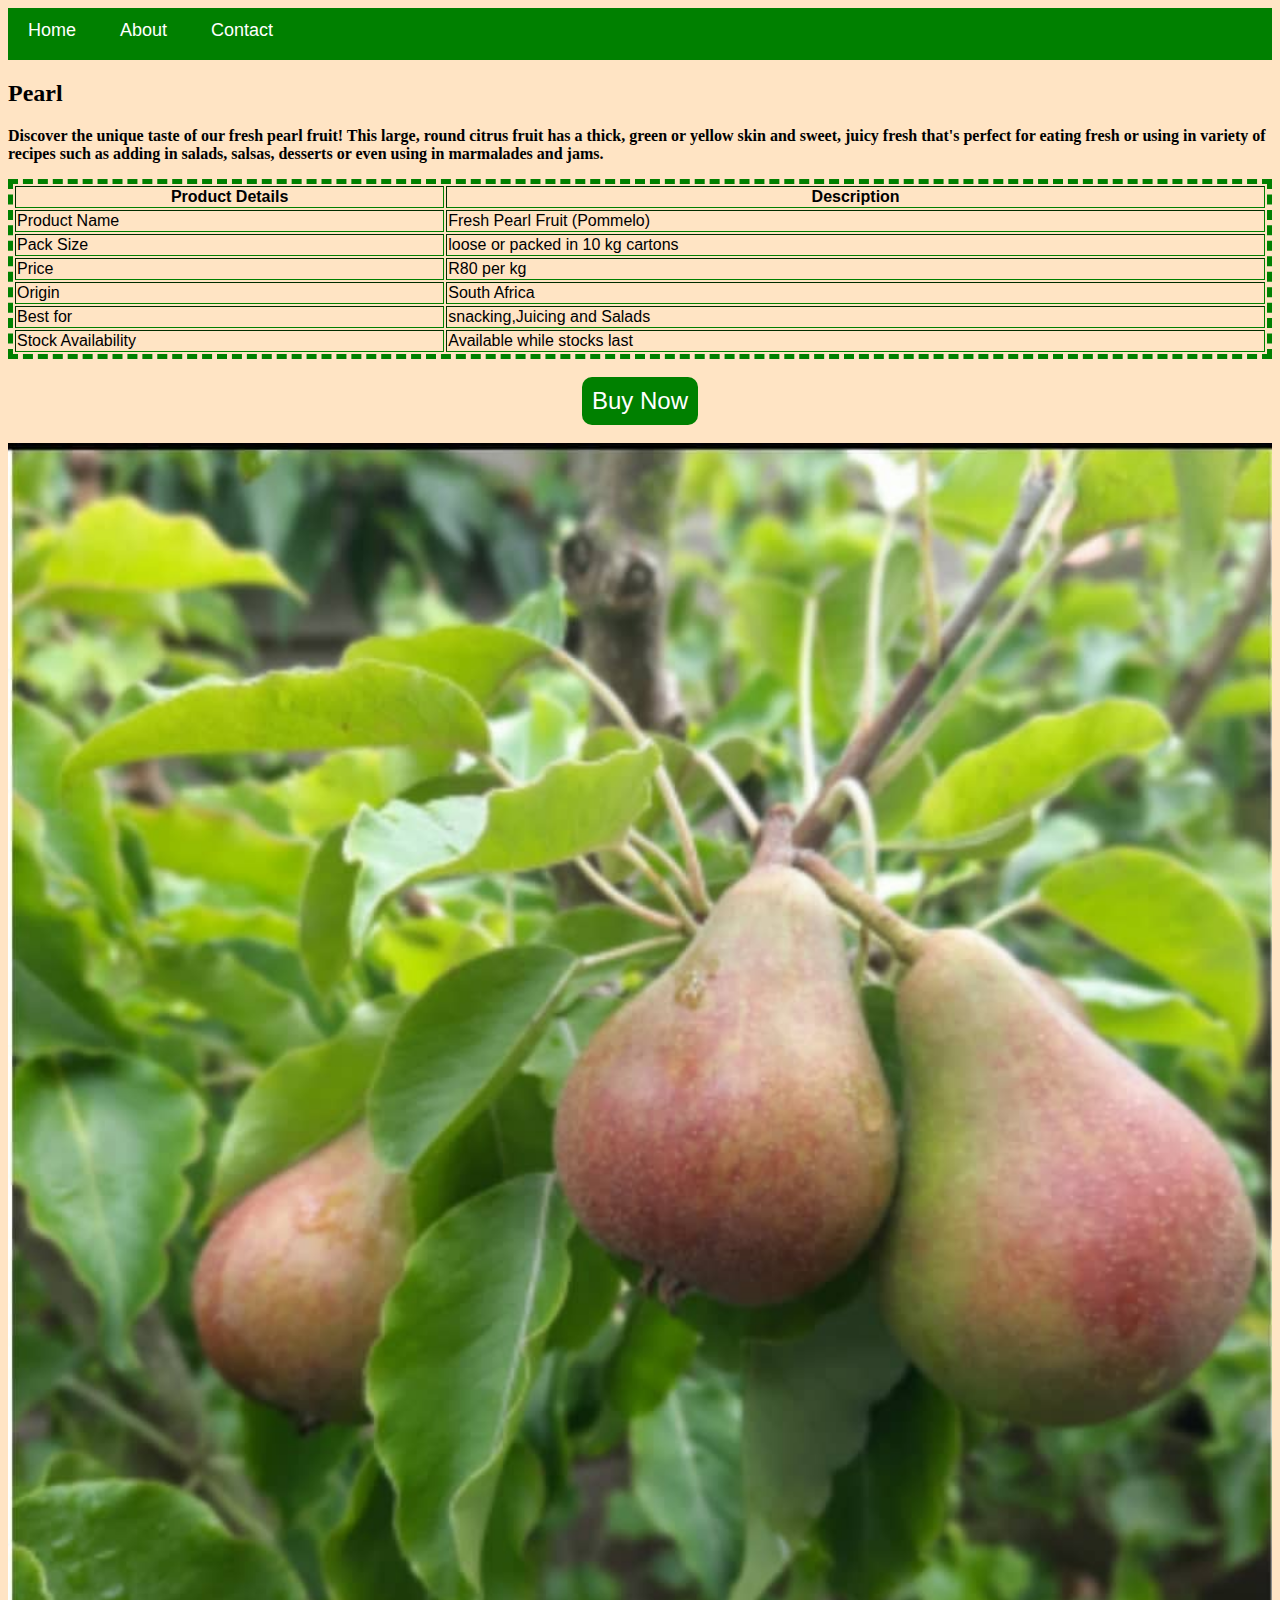
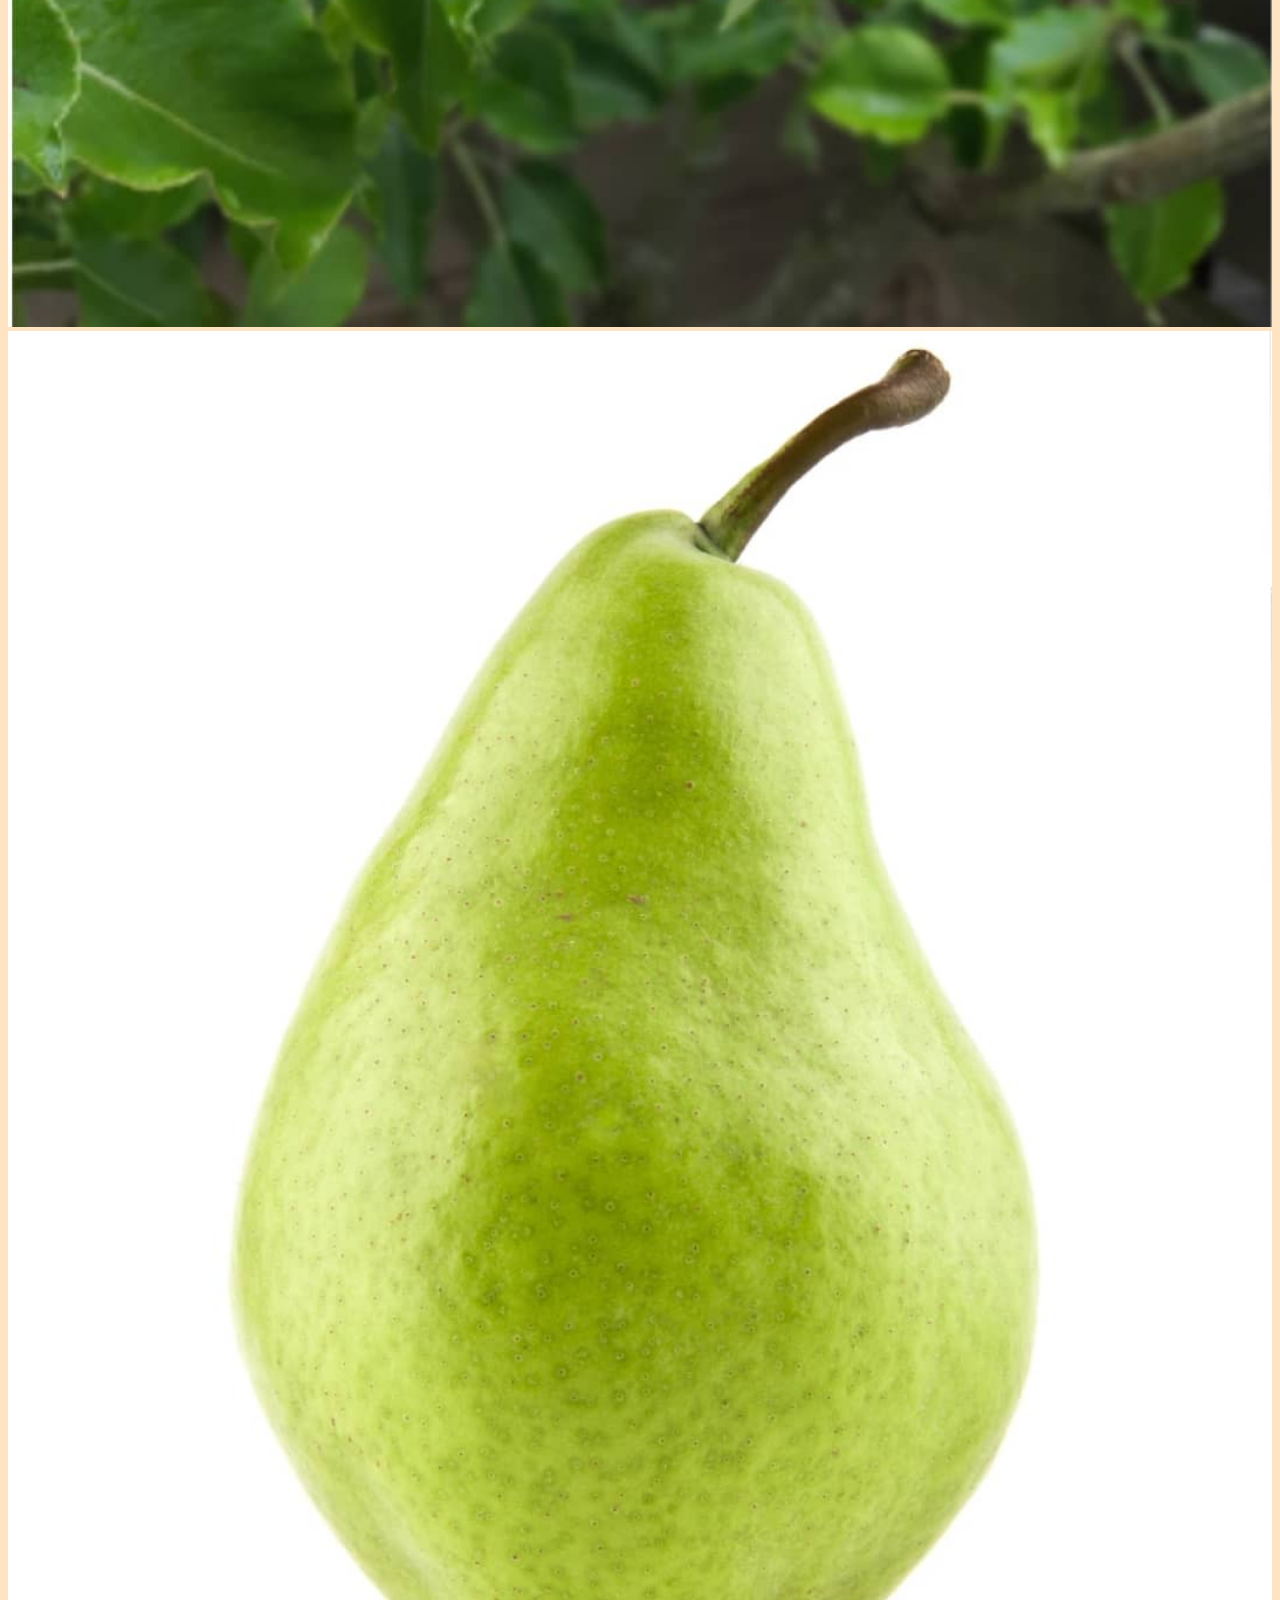
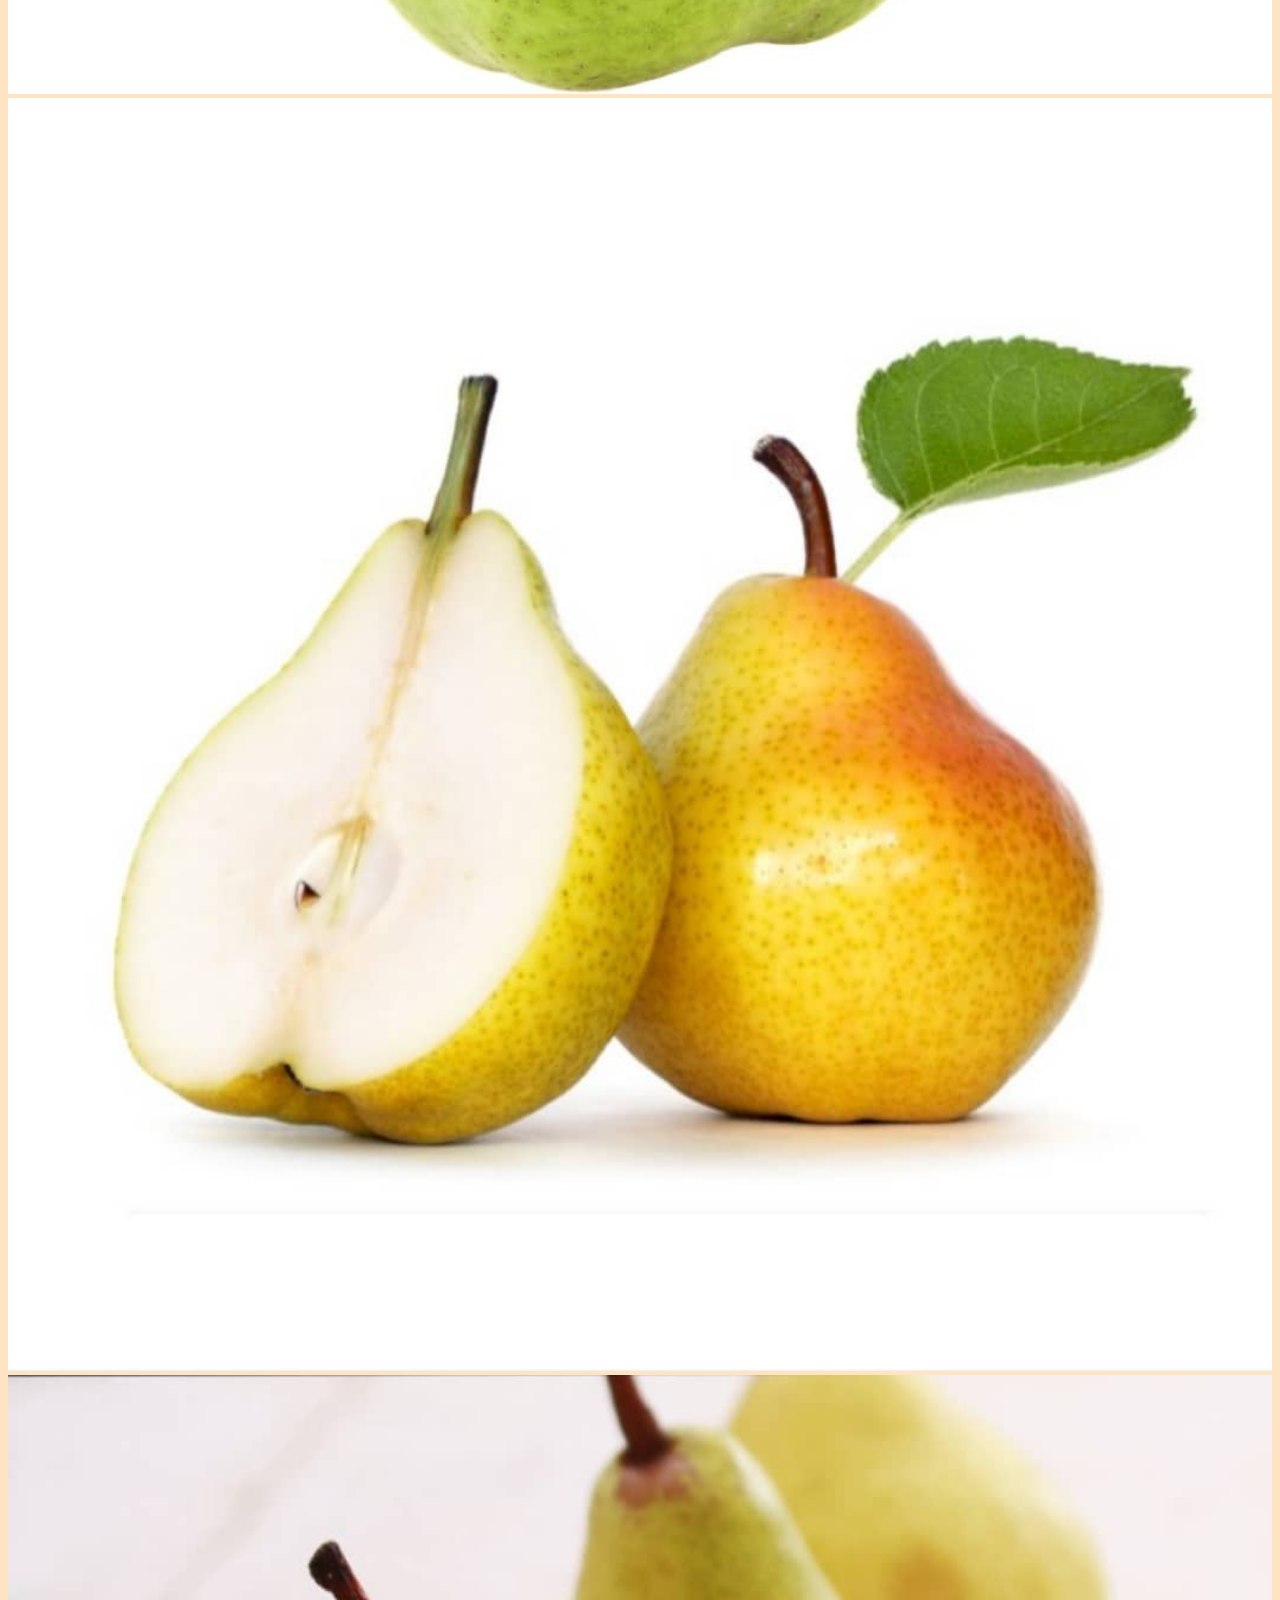
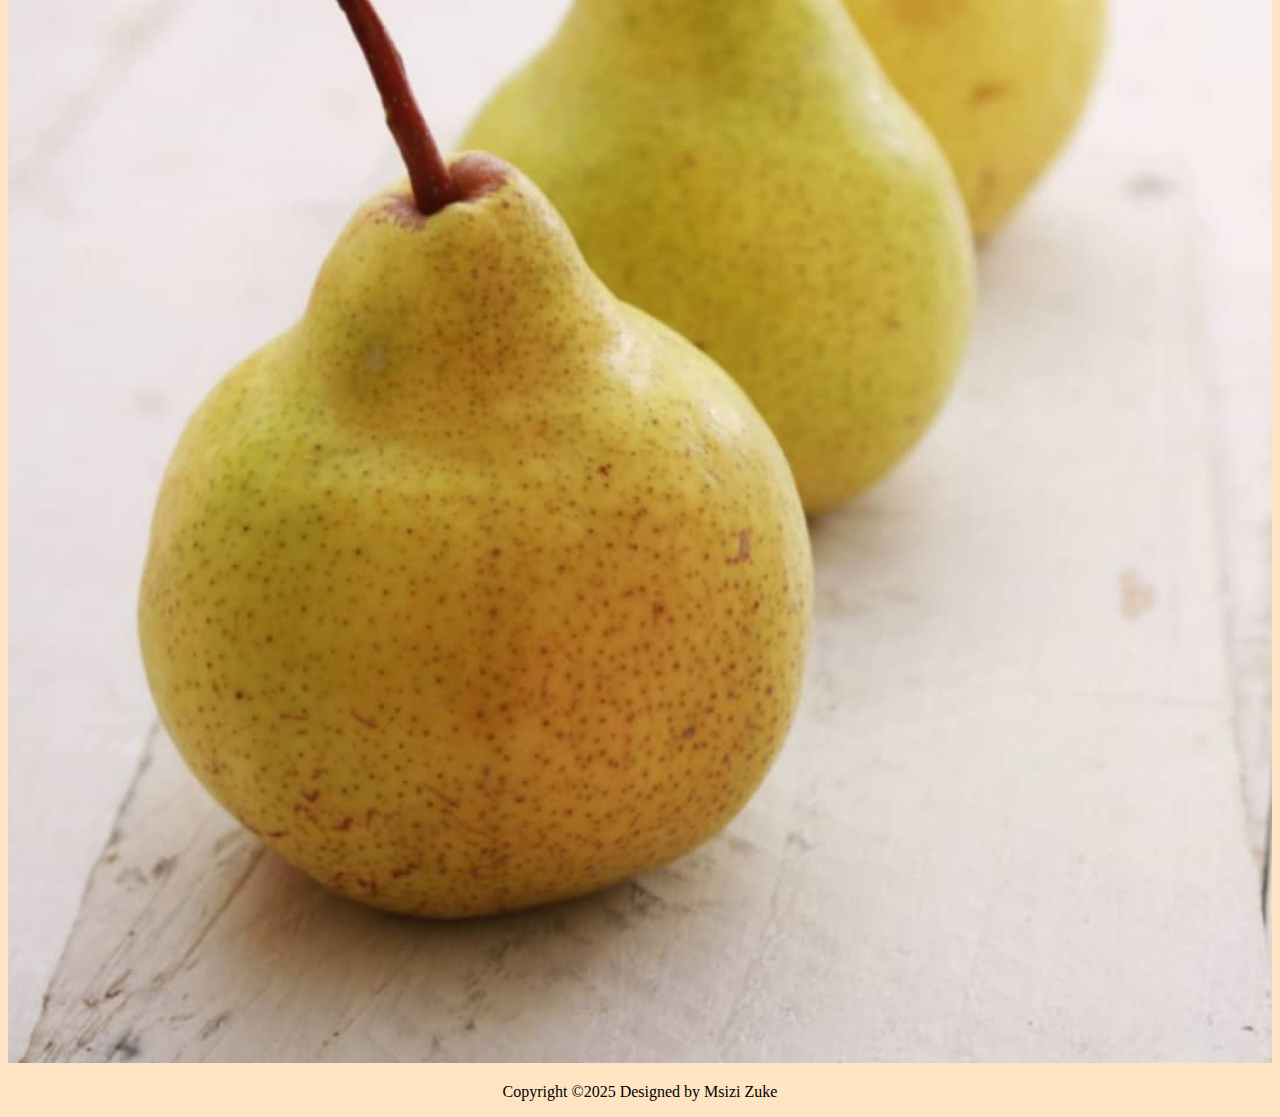
<file: pearl-3.html>
<!DOCTYPE html>
<html>
    <head>
        <link rel="stylesheet" href="style.css">
        </head>
        <body>
            <div id="menu">
                <a href="index.html">Home</a>
  <a href="about.html">About</a>
    <a href="contact.html">Contact</a>
            </div>
            <h2>Pearl</h2>
            <p><b>Discover the unique taste of our fresh pearl fruit! This large, round citrus fruit has a thick, green or yellow skin and sweet, juicy fresh that's perfect for eating fresh or using in variety of recipes such as adding in salads, salsas, desserts or even using in marmalades and jams.</b></p>
             <table border="5"style="width: 100%;" >
                 <tr>
                      <th><b>Product Details</b></th>
                      <th><b>Description</b></th>
                      
                   </tr>
                   <tr>
                       <td>Product Name</td>
                       <td>Fresh Pearl Fruit (Pommelo)</td>
                       </tr>
                        <tr>
                       <td>Pack Size</td>
                       <td>loose or packed in 10 kg cartons</td>
                       </tr>
                        <tr>
                       <td>Price</td>
                       <td>R80 per kg</td>
                       </tr>
                        <tr>
                       <td>Origin</td>
                       <td>South Africa</td>
                       </tr>
                        <tr>
                       <td>Best for</td>
                       <td>snacking,Juicing and Salads</td>
                       </tr>
                       <tr>
                       <td>Stock Availability</td>
                       <td>Available while stocks last</td>
                       </tr>
            </table>
            <br>
    <div style="text-align: center;">
<button>Buy Now</button>
    </div>
    <br>
            <div class="gallery">
                <img src="images/pearl-3.jpg" />
                 <img src="images/pearl-001.jpg" />
                  <img src="images/pearl-002.jpg" />
                   <img src="images/pearl-003.jpg" />
            </div>
             <div class="FooterBottom" style="text-align: center;">
                <p>Copyright &copy;2025 Designed by <span class="designer"></span>Msizi Zuke</p>
             </div>
        </body>
    </head>
</html>
</file>
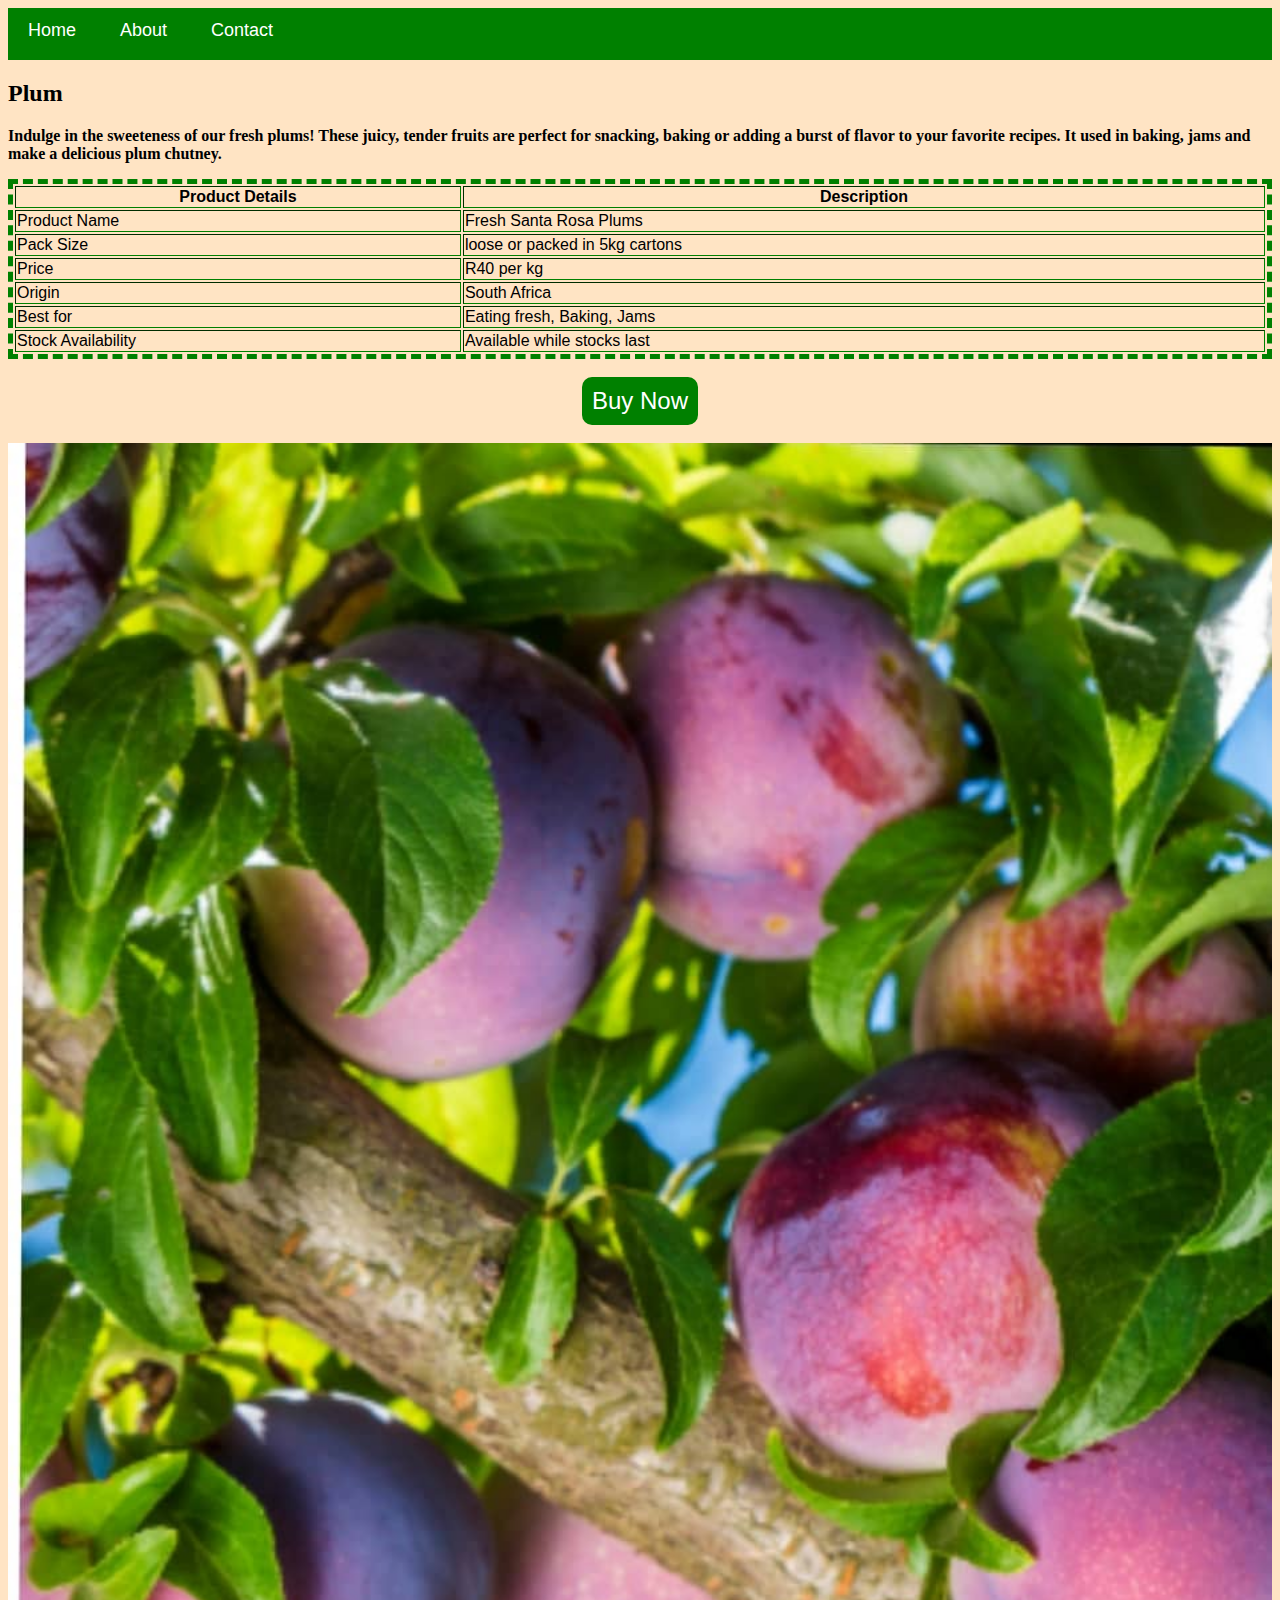
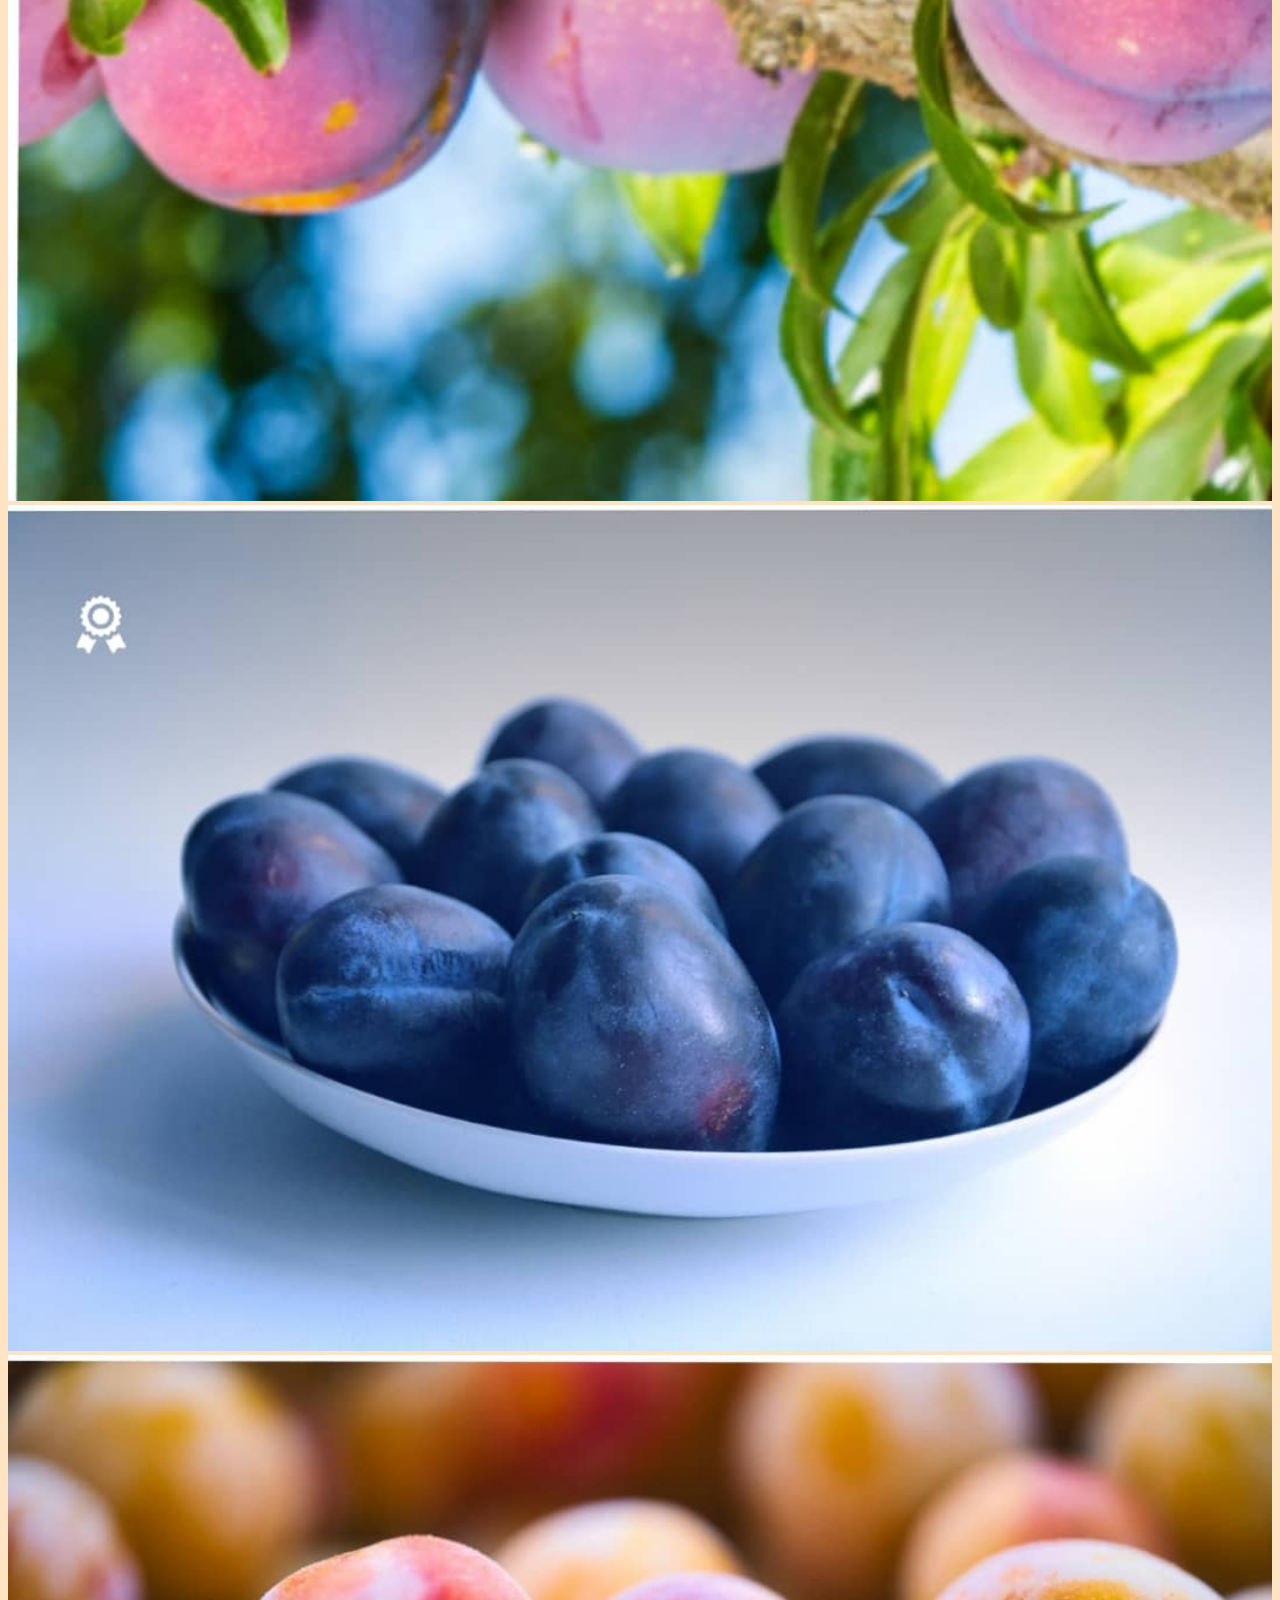
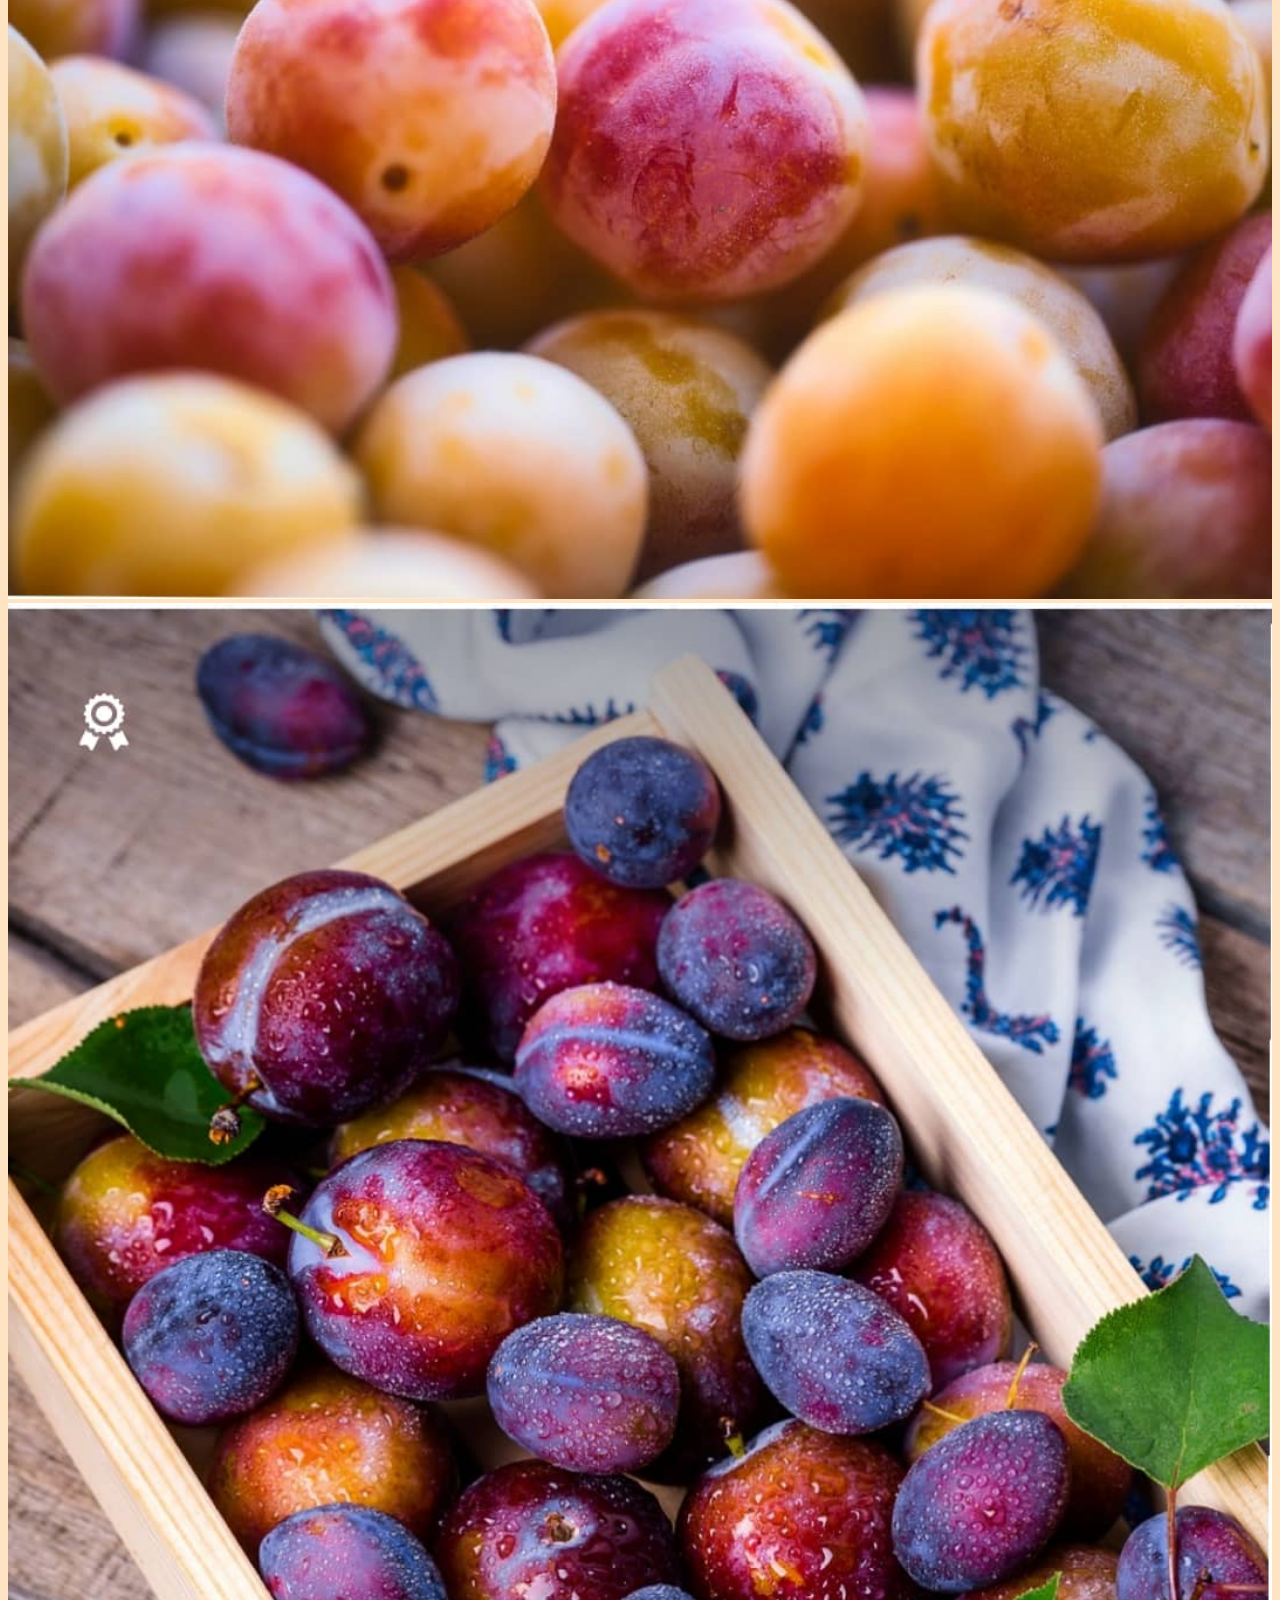
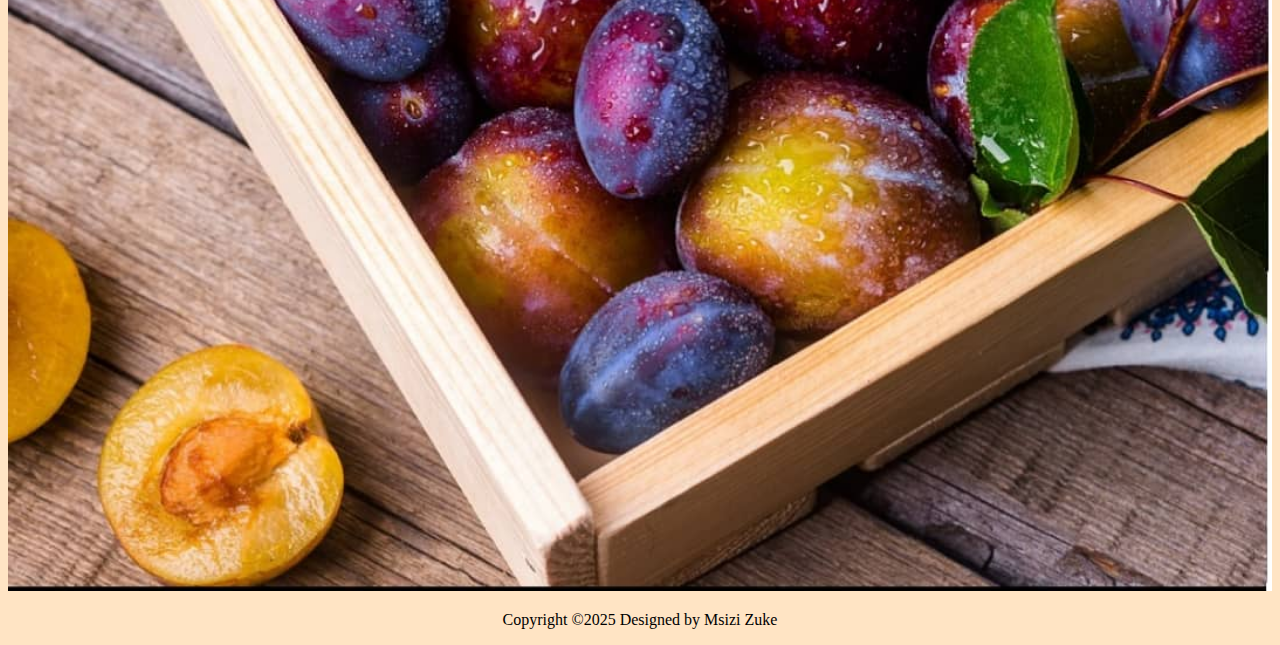
<file: plum-5.html>
<!DOCTYPE html>
<html>
    <head>
        <link rel="stylesheet" href="style.css">
        </head>
        <body>
            <div id="menu">
                <a href="index.html">Home</a>
  <a href="about.html">About</a>
    <a href="contact.html">Contact</a>
            </div>
            <h2>Plum</h2>
            <p><b>Indulge in the sweeteness of our fresh plums! These juicy, tender fruits are perfect for snacking, baking or adding a burst of flavor to your favorite recipes. It used in baking, jams and make a delicious plum chutney.</b></p>
           <table border="5"style="width: 100%;" >
                 <tr>
                      <th><b>Product Details</b></th>
                      <th><b>Description</b></th>
                      
                   </tr>
                   <tr>
                       <td>Product Name</td>
                       <td>Fresh Santa Rosa Plums</td>
                       </tr>
                        <tr>
                       <td>Pack Size</td>
                       <td>loose or packed in 5kg cartons</td>
                       </tr>
                        <tr>
                       <td>Price</td>
                       <td>R40 per kg</td>
                       </tr>
                        <tr>
                       <td>Origin</td>
                       <td>South Africa</td>
                       </tr>
                        <tr>
                       <td>Best for</td>
                       <td>Eating fresh, Baking, Jams</td>
                       </tr>
                       <tr>
                       <td>Stock Availability</td>
                       <td>Available while stocks last</td>
                       </tr>
            </table>
            <br>
    <div style="text-align: center;">
<button>Buy Now</button>
    </div>
    <br>
            <div class="gallery">
                <img src="images/plum-5.jpg" />
                <img src="images/plum-001.jpg" />
                <img src="images/plum-002.jpg" />
                <img src="images/plum-003.jpg" />
            </div>
             <div class="FooterBottom" style="text-align: center;">
               <p>Copyright &copy;2025 Designed by <span class="designer"></span>Msizi Zuke</p> 
             </div>
        </body>
</html>
</file>
<file: style.css>
.gallery img{
    width: 100%;
}
#menu{
      width:100%;
      height:40px;
      background-color: green;
      padding-top: 12px;
}

#menu a{
      color:#ffffff;
      font-family: Helvetica, sans-serif;
      font-size: 18px;
      text-decoration:none;
      font-weight: 800px;
      
      padding-left: 20px;
      padding-right: 20px;
}

#menu a:hover{
       color: #5077bd;
}
button{
      font-size: x-large;
      border: none;
      cutline: none;
      padding: 10px;
      border-radius: 10px;
      background-color: green;
      color: white;

}
.footerbottom{
      background-color: blue;
      text-align: center;
      font-size: larger;
}
footerbottom p{
      color: white;
}
.designer{
      opacity: 0.7;
      text-transform: uppercase;
      letter-spacing: 1px;
      font-weight: 400;
      margin: 0px;
      text-align: center;
      color: blue;
}
table{
   font-family: Arial, Helvetica, sans-serif;
   border-width: 5px;
   border-style: dashed;
   border-color: green;
}
.contact-container{
      height: 80vh;
      display: flex;
      align-items: center;
      justify-content: space-evenly;
}
.contact-left{
      display: flex;
      flex-direction: column;
      align-items: start;
      gap: 20px;
}
.contact-left-title h2{
      font-weight: 500;
      color: black;
      font-size: 40px;
      margin-bottom: 5px;

}
body{
      font-family: outfit;
      background-color: bisque;
}
.contact-left-title hr{
      border: none;
      width: 400px;
      height: 5px;
      background-color: green;
      border-radius: 10px;
      margin-bottom: 20px;
}
.contact-left textarea{
      height: 140px;
      padding-top: 15px;
      border-radius: 20px;
}
.contact-inputs{
      width: 350px;
      height: 50px;
      border: none;
      outline: none;
      padding-left: 25px;
      font-weight: 500;
      color: black;
      border-radius: 50px;
}
</file>
